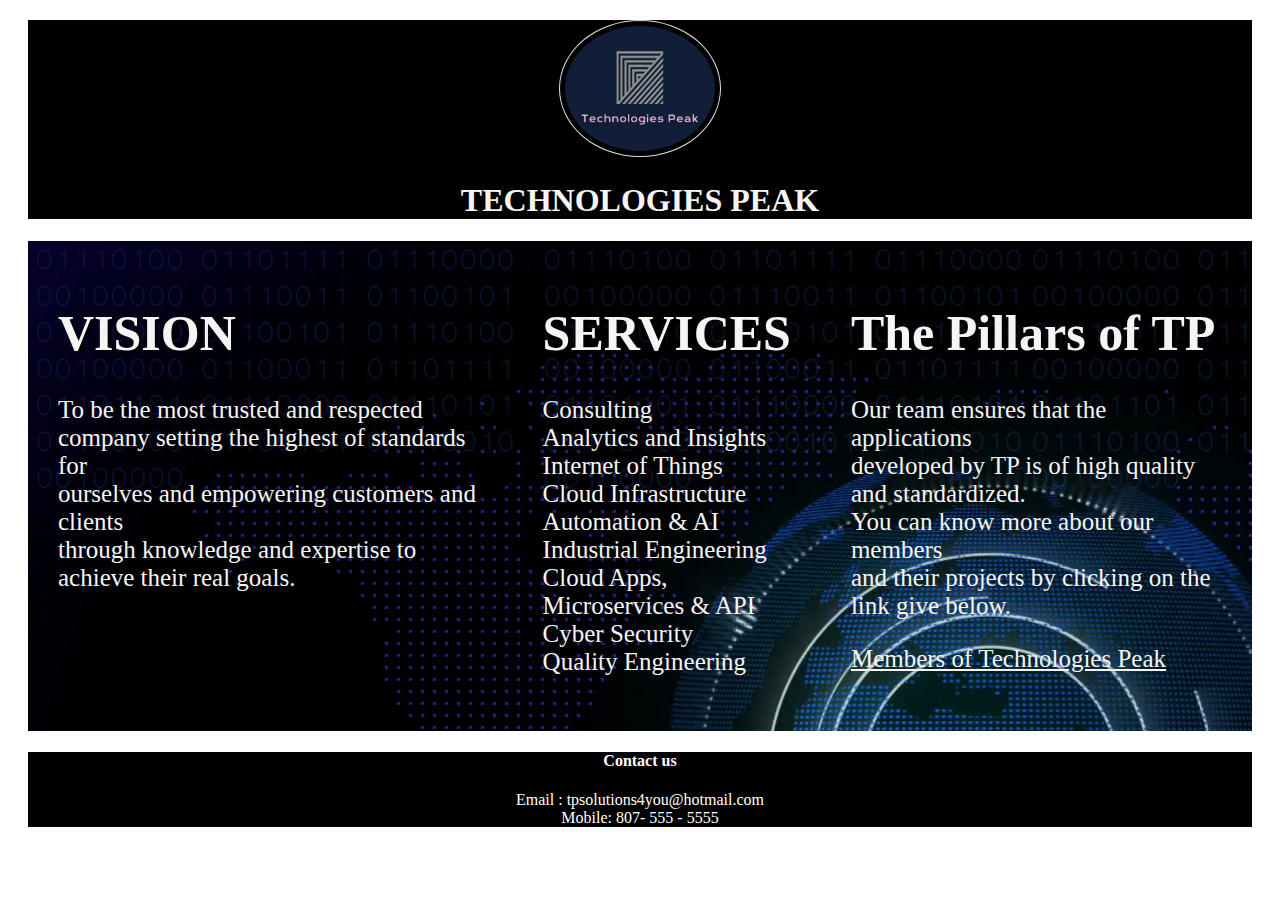
<file: index/index.html>
<!DOCTYPE html>
<html lang="en">
    <head>
        <title>Home Page</title>
        <link href="../styles/index.css" rel="stylesheet" type="text/css">
    </head>
    <body>
    
        <header>
        <img src="../images/logo.jpg" alt="Logo " title="technologies Peak" width="125" height="125">
        <h1><b>TECHNOLOGIES PEAK</b></h1>      
       </header>
        
       <div class="flex-container">              
        <div class="vision">
            <h1>VISION</h1>
            <p>To be the most trusted and respected<br>
             company setting the highest of standards for<br>
              ourselves and empowering customers and clients<br>
              through knowledge and expertise to achieve their real goals.</p>
        </div>
        <div class="services">
            <h1>SERVICES</h1>
            <p>Consulting <br>
            Analytics and Insights <br>
            Internet of Things <br>
            Cloud Infrastructure <br>
            Automation & AI <br>
            Industrial Engineering <br>
            Cloud Apps, Microservices & API <br>
            Cyber Security <br>
            Quality Engineering</p>
        </div>
        <div class="members">
            <h1>The Pillars of TP</h1>
            <P>
            Our team ensures that the applications<br>developed by TP is of high quality and standardized.<br>
            You can know more about our members<br> and their projects by clicking on the link give below.
            </P> 
            <a href="members.html"> Members of Technologies Peak</a> 
        </div>
    </div>    
    <footer>                     
        <h4>Contact us</h4>
        <p>Email : tpsolutions4you@hotmail.com<br>
        Mobile: 807- 555 - 5555 </p>
    </footer>
</body>
</html>
</file>
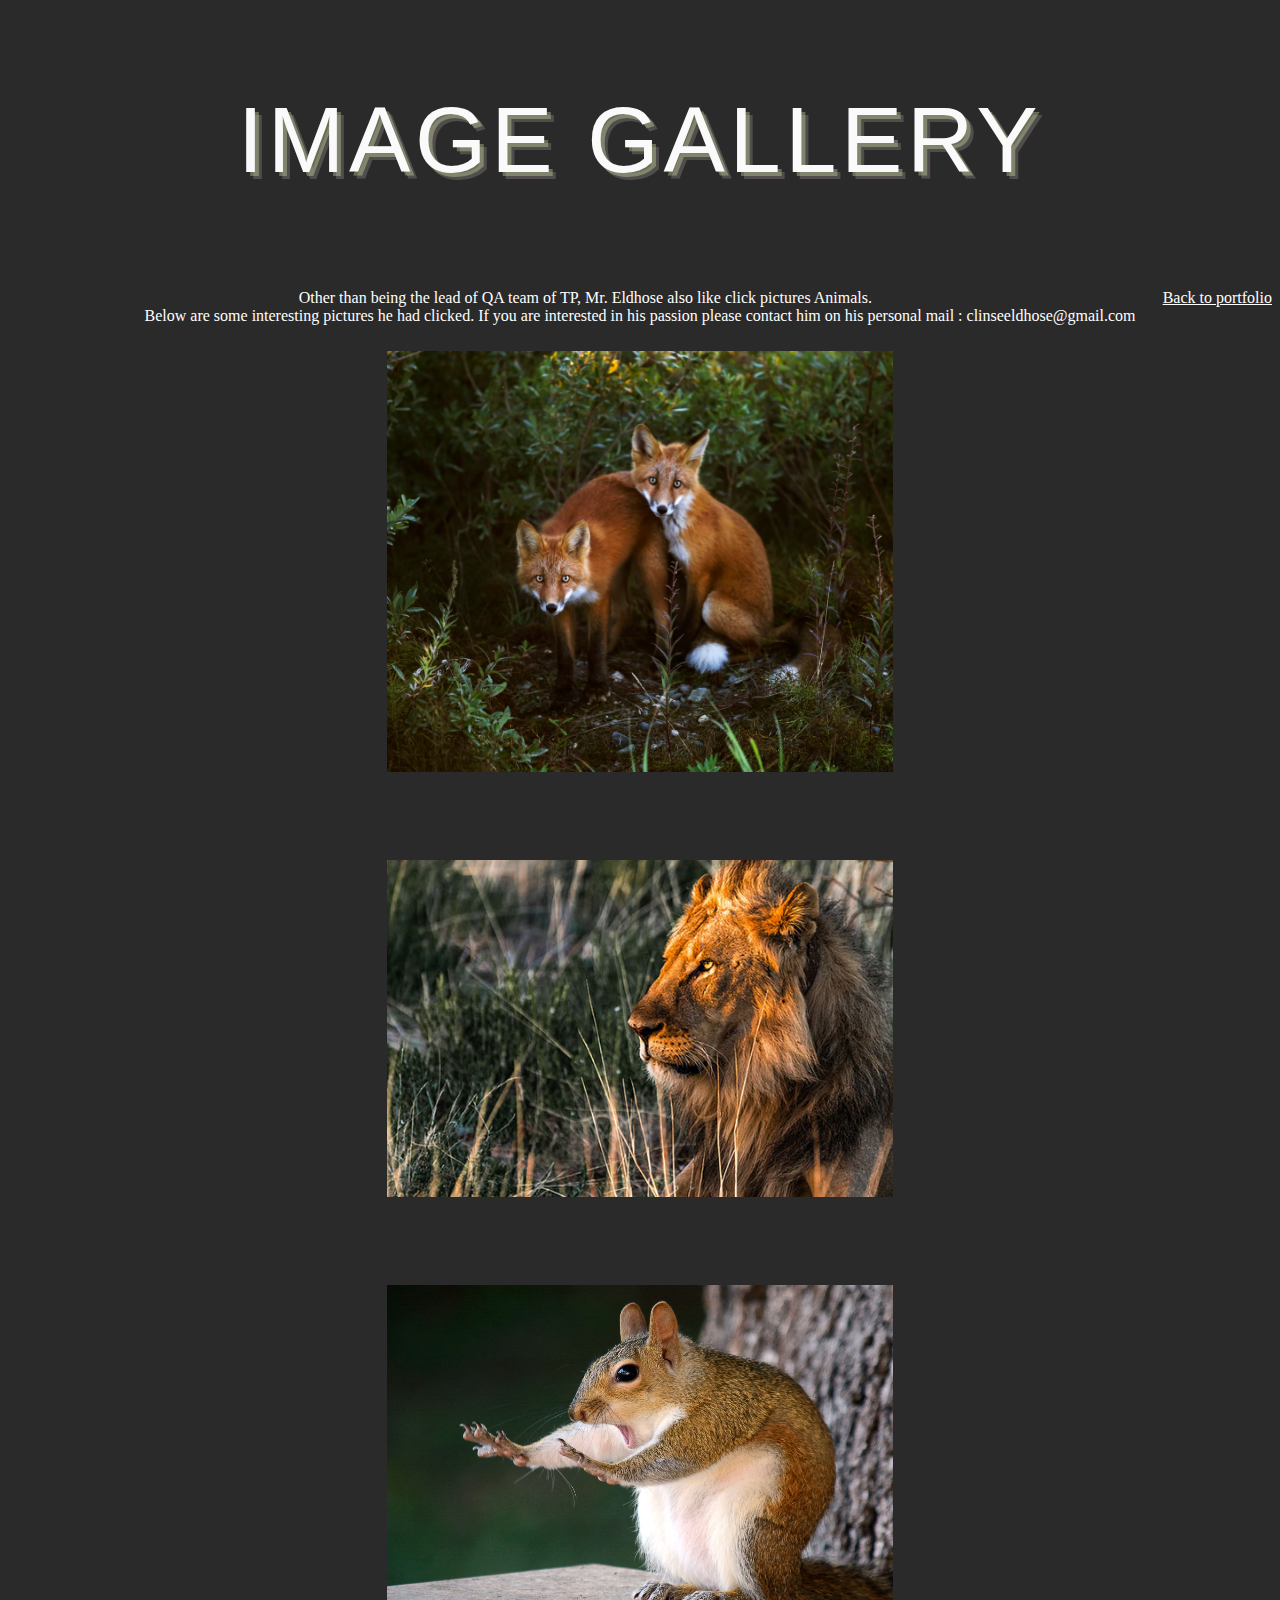
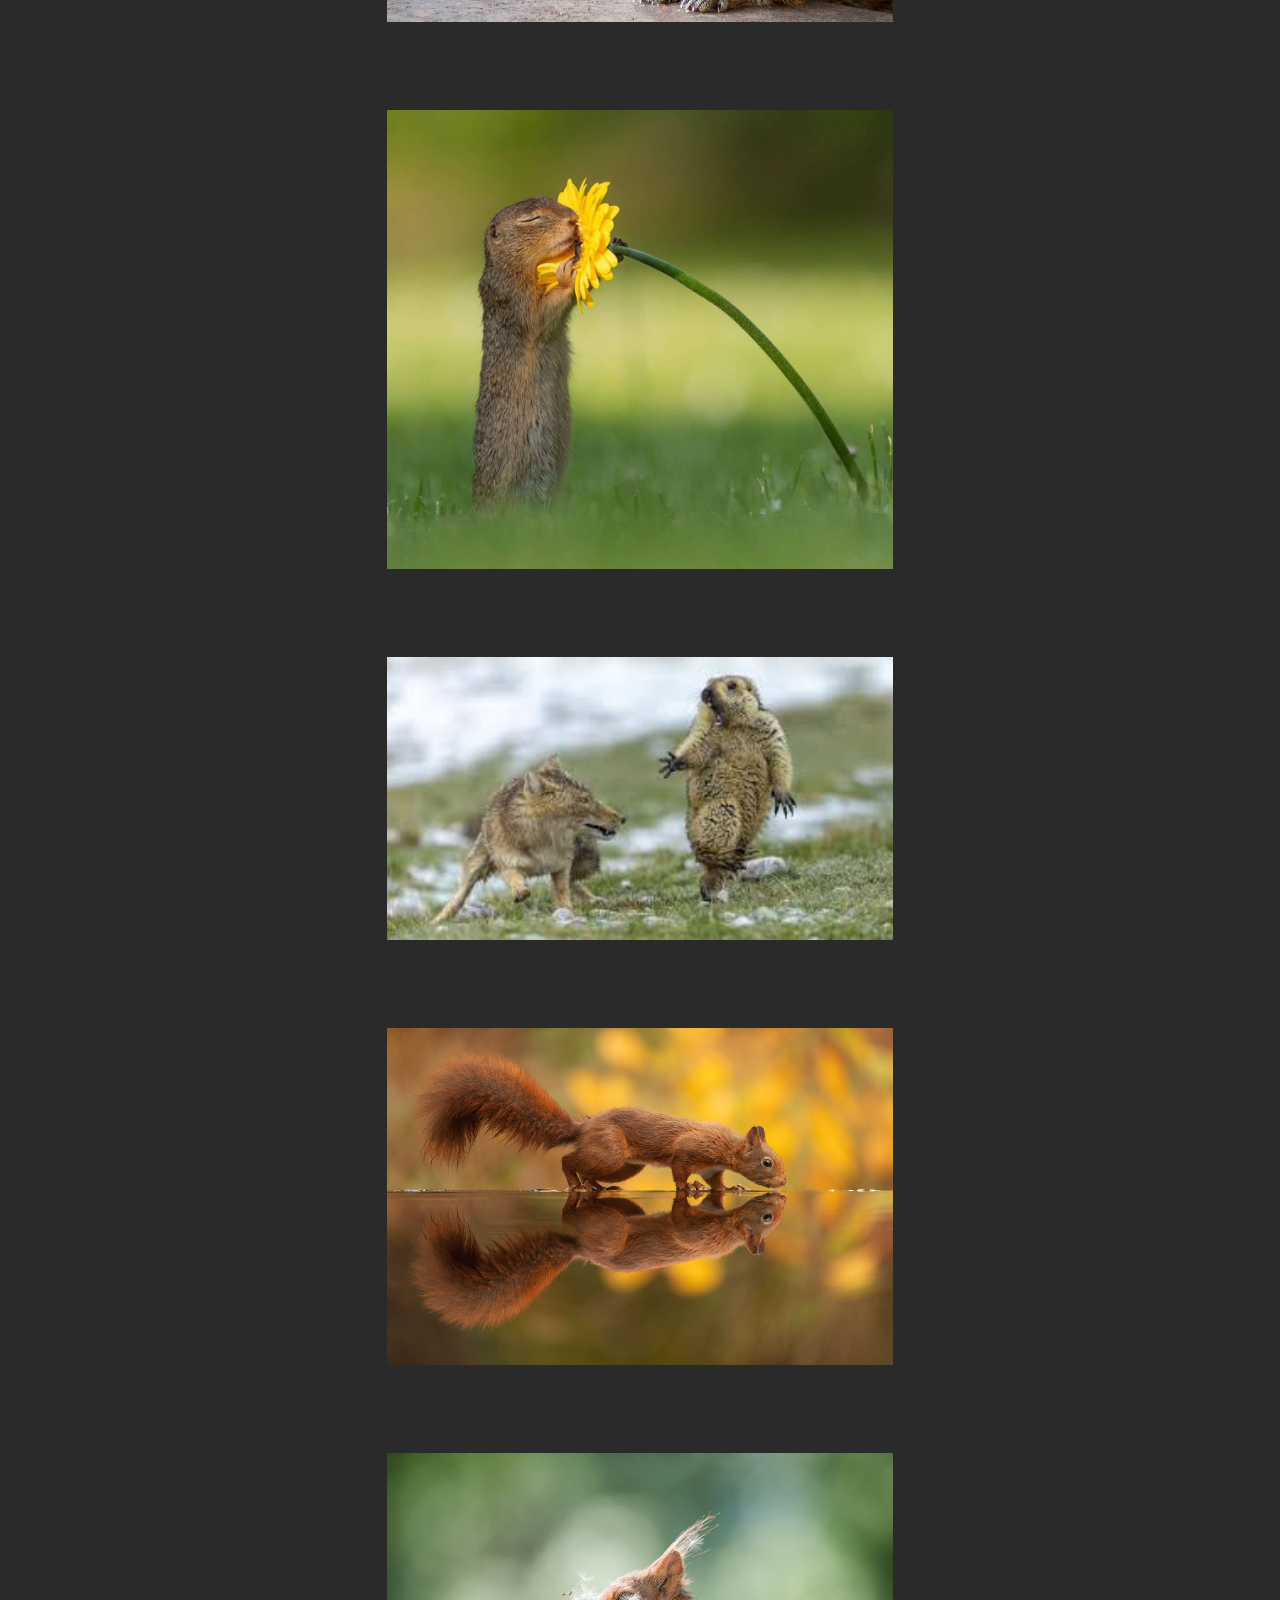
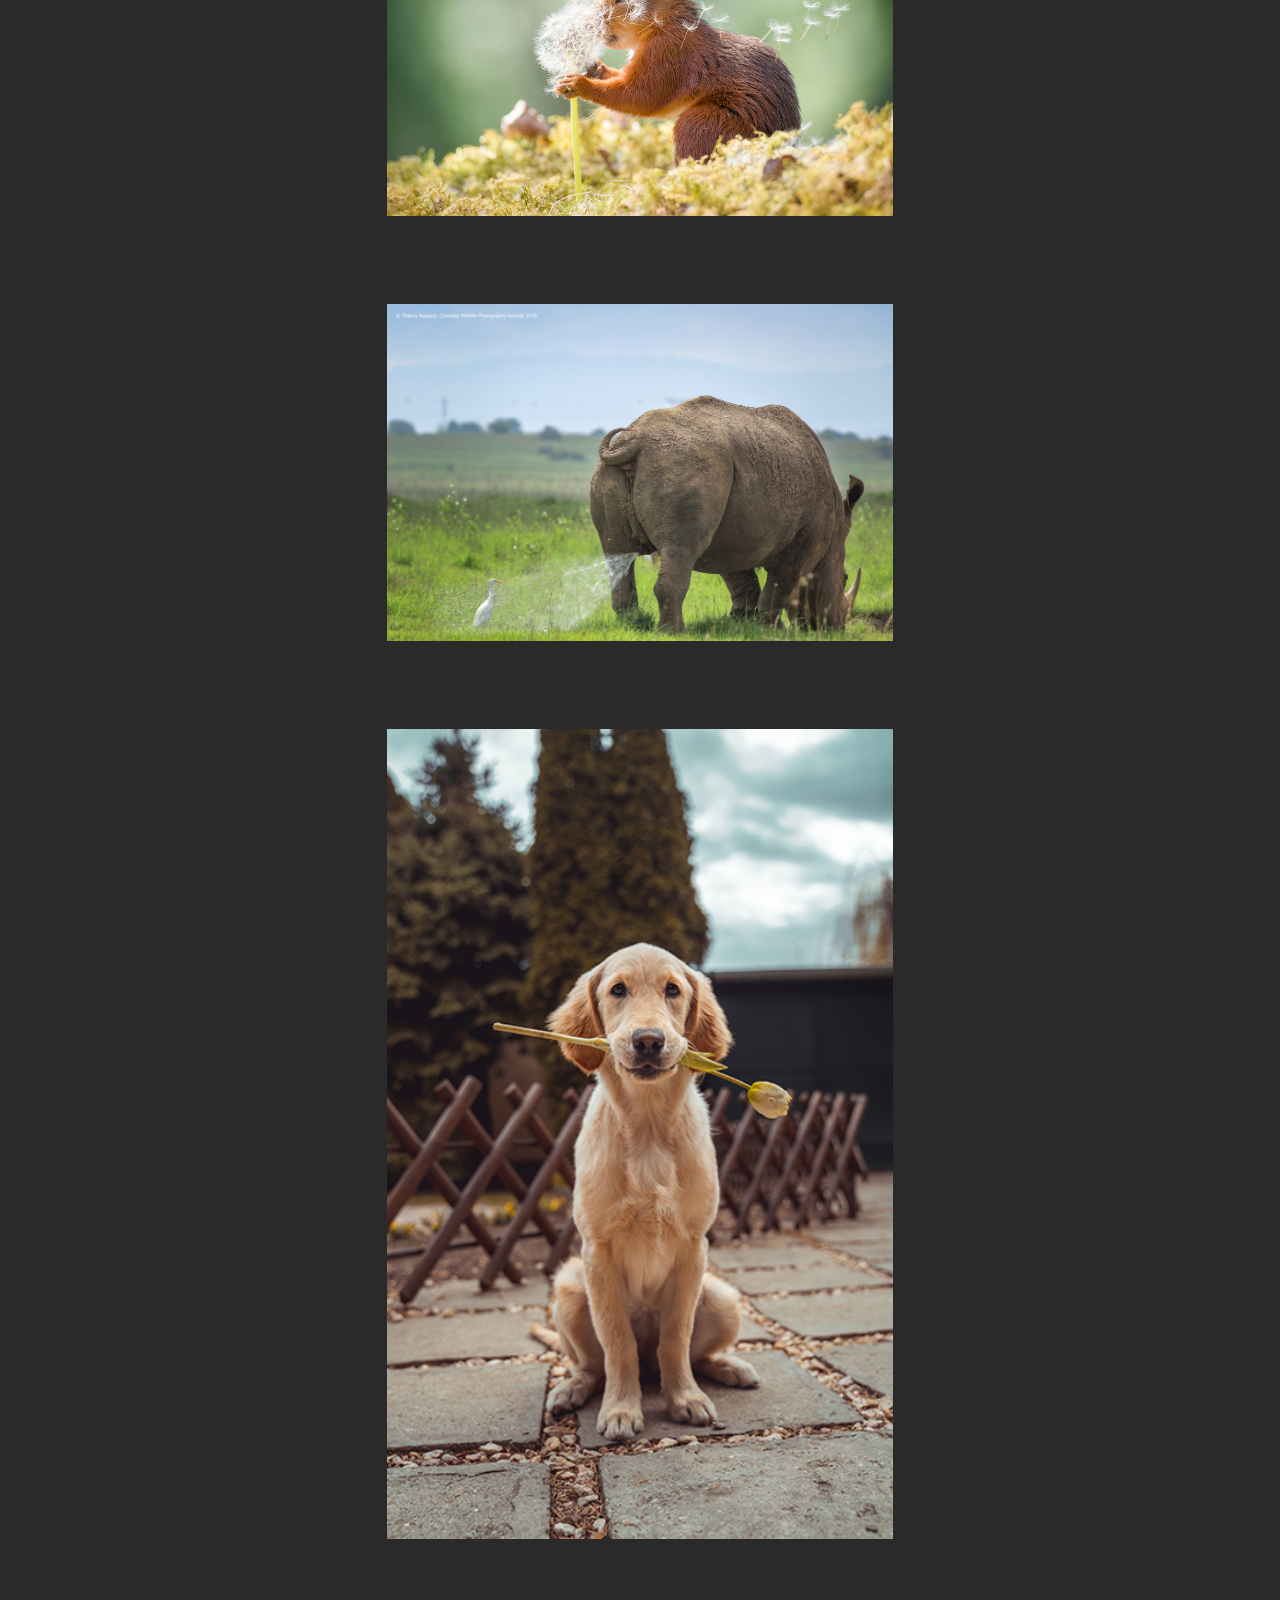
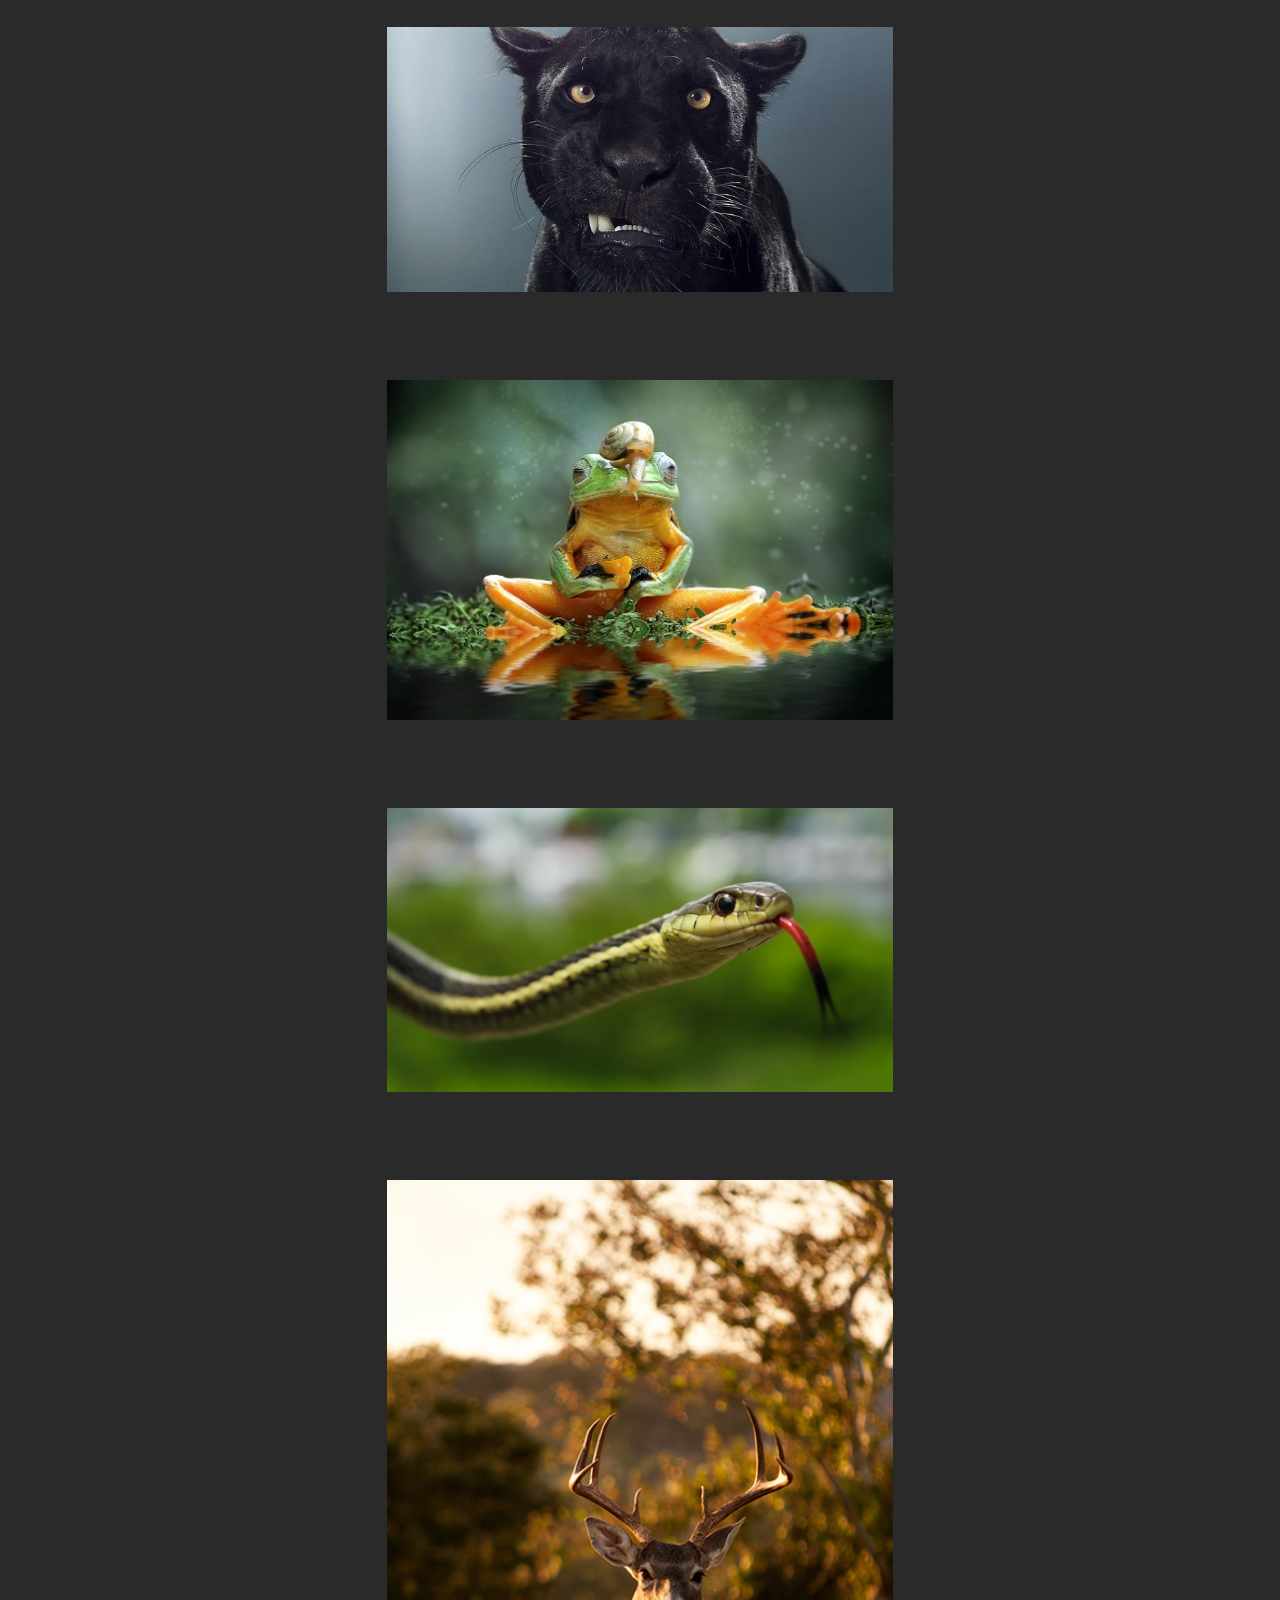
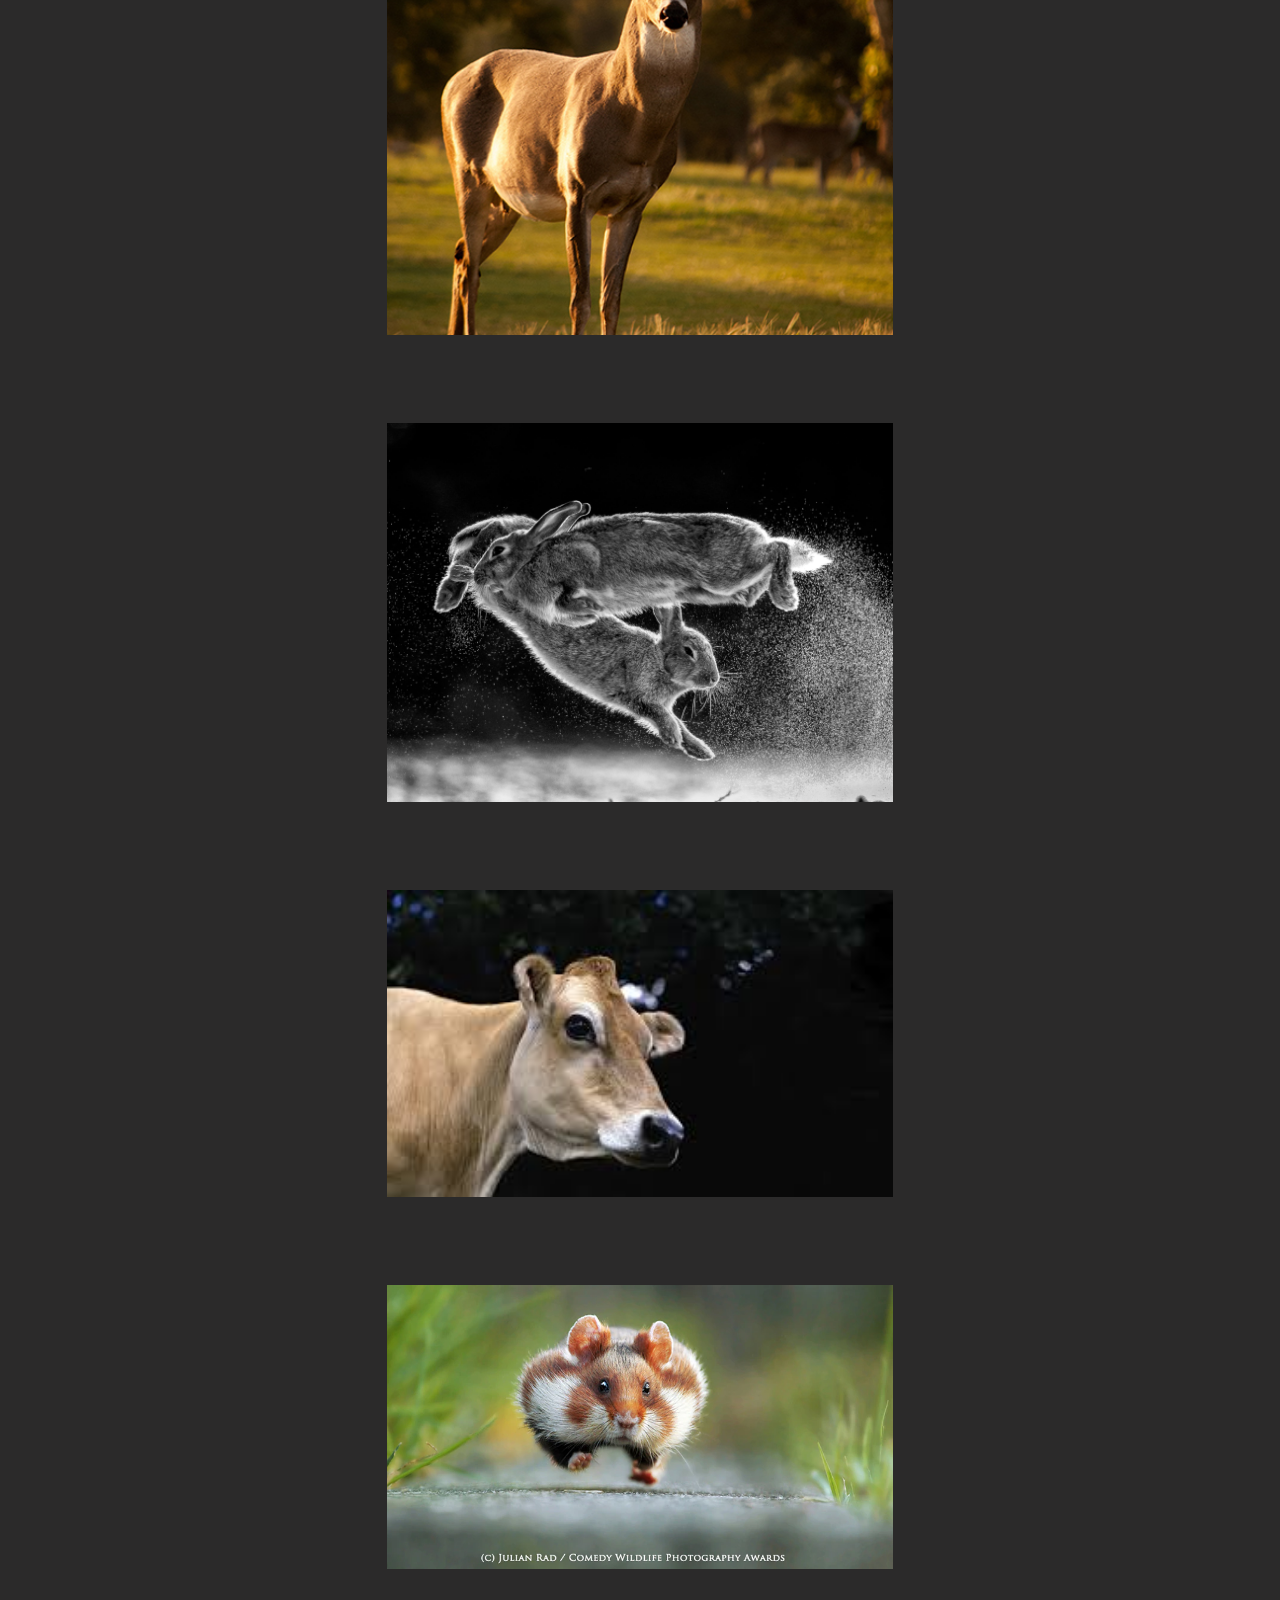
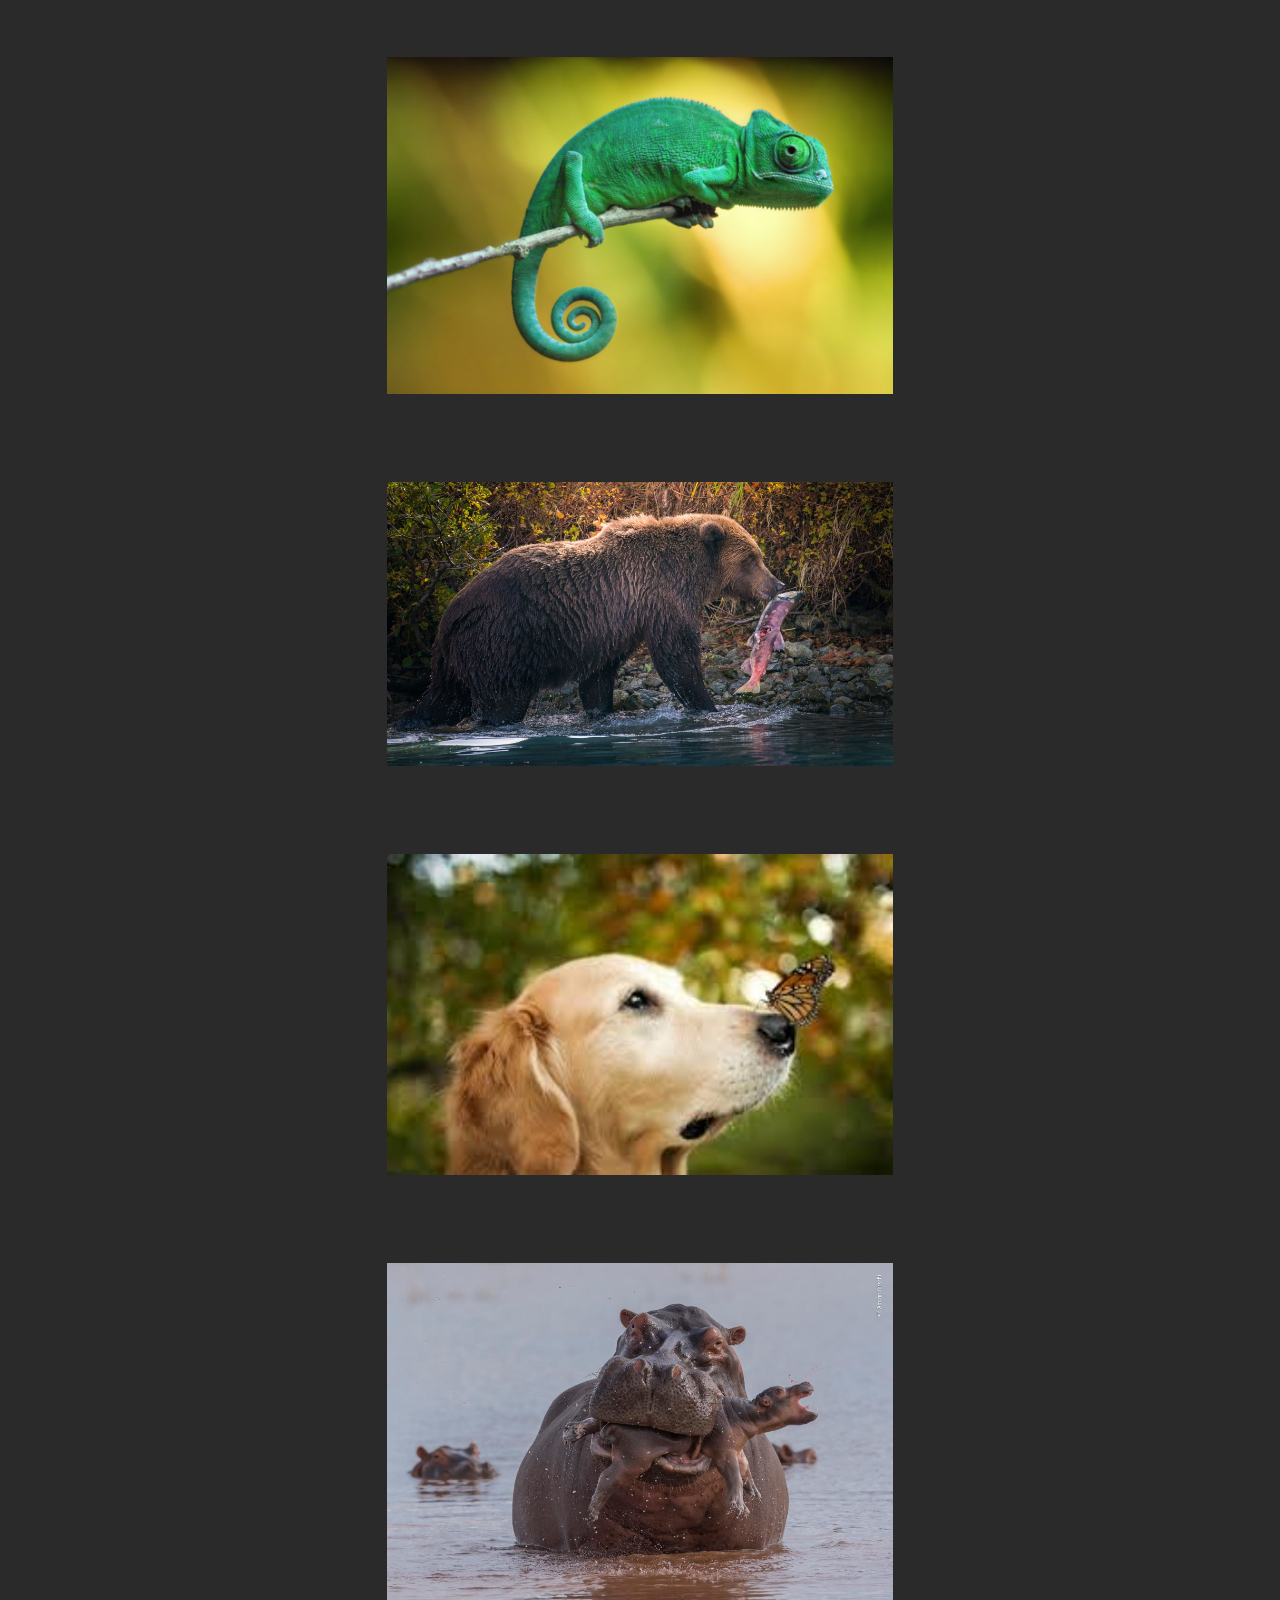
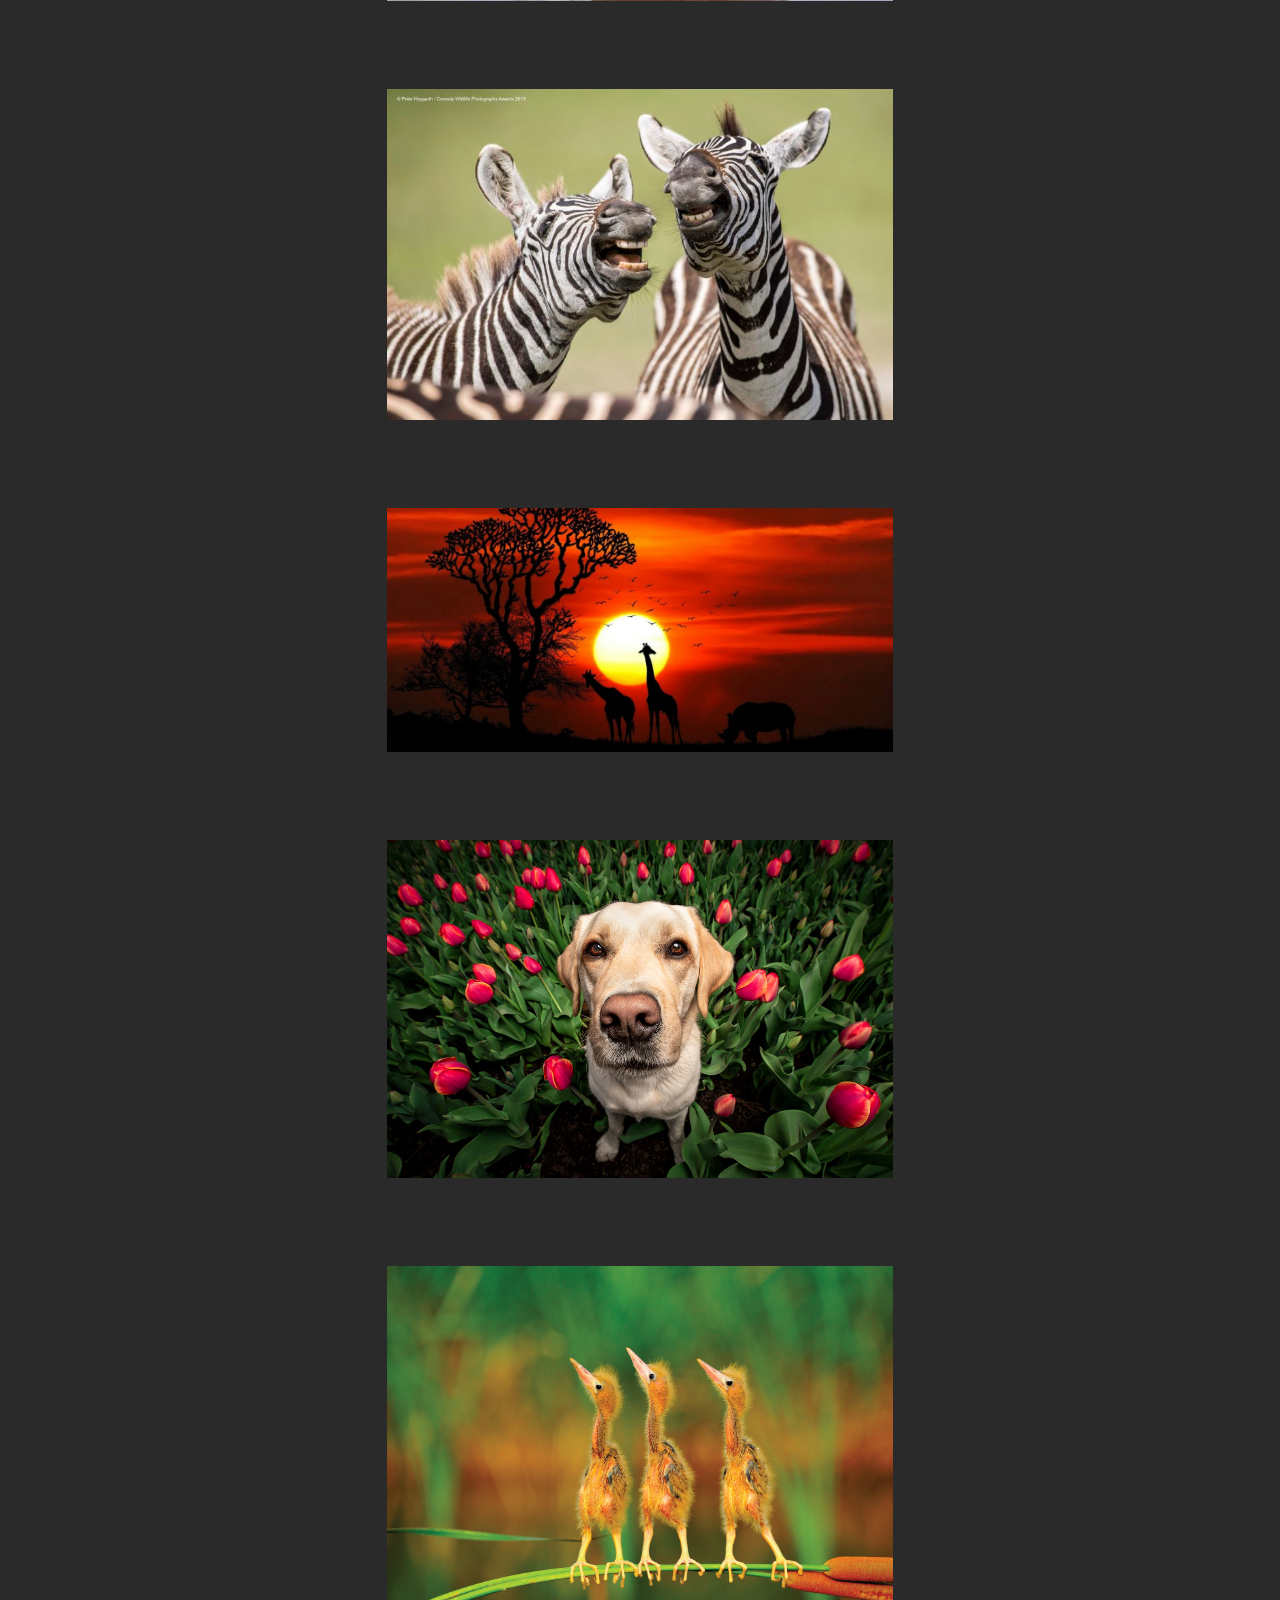
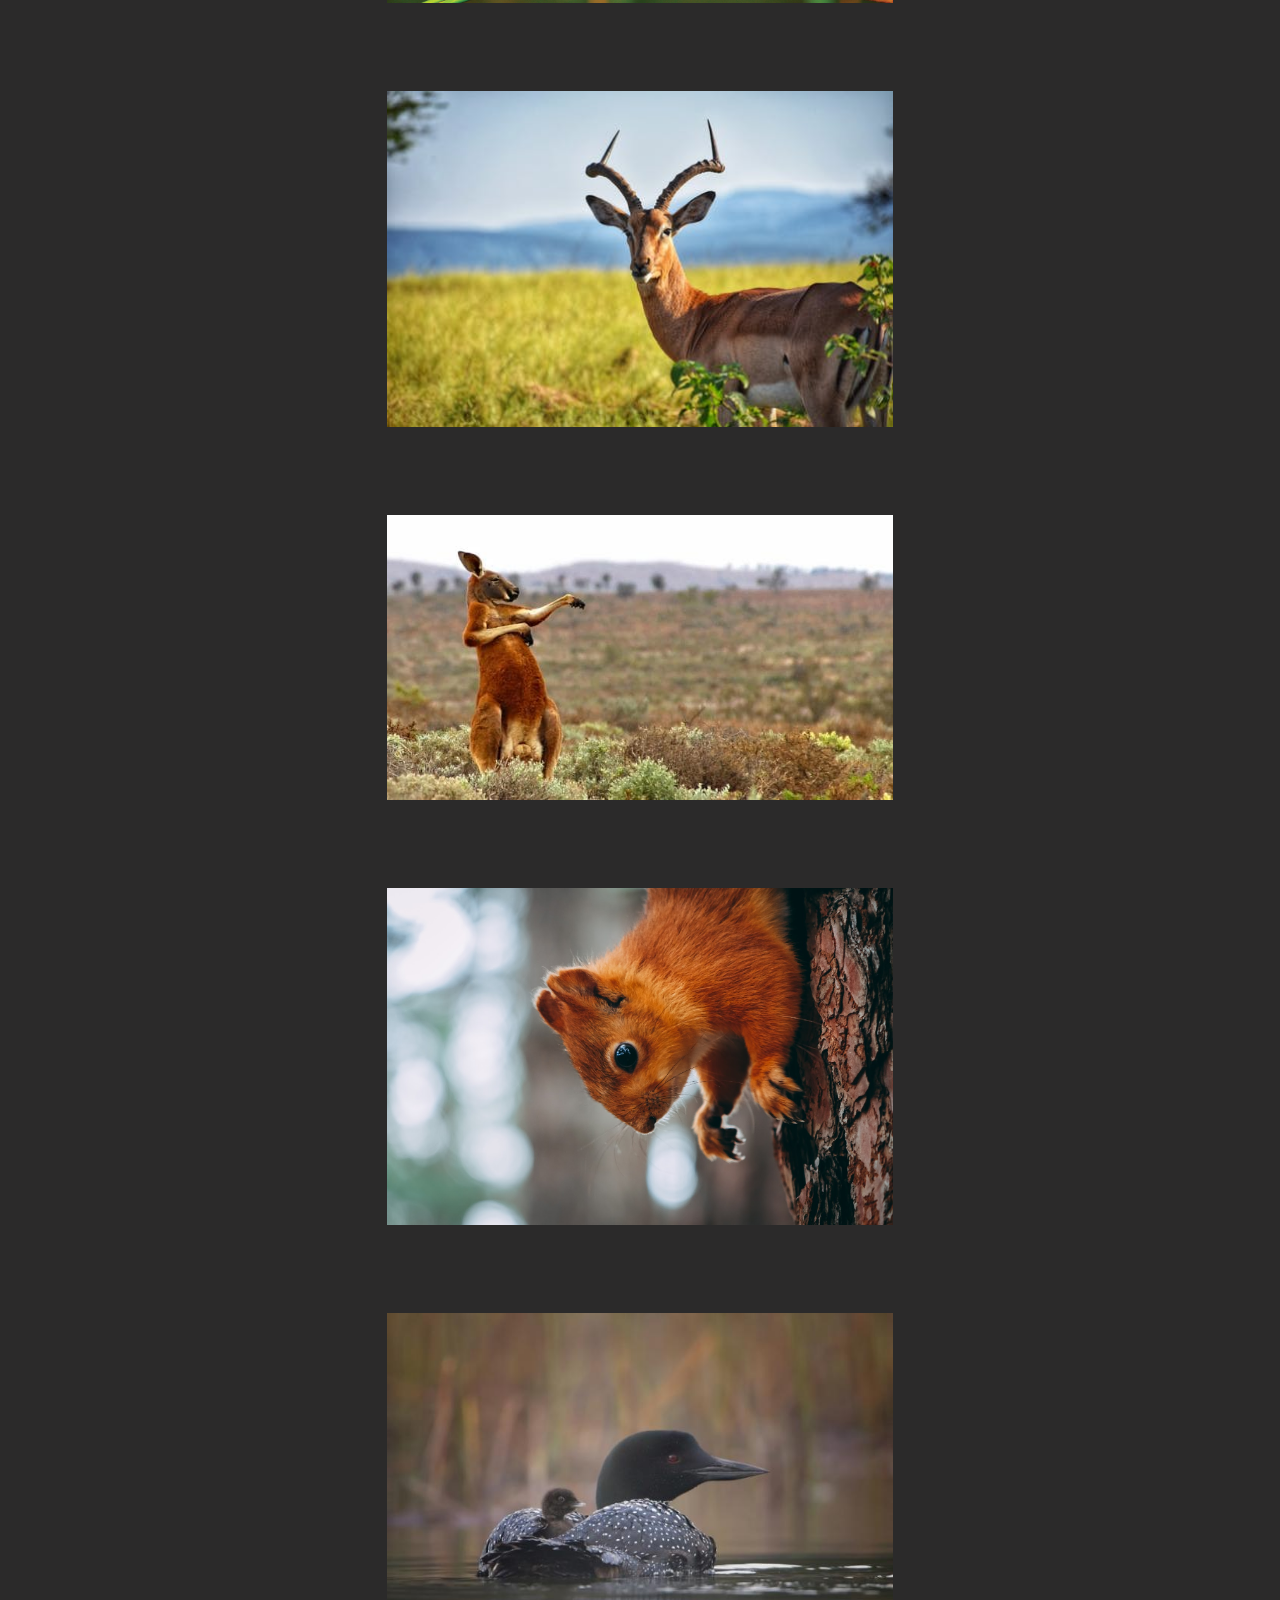
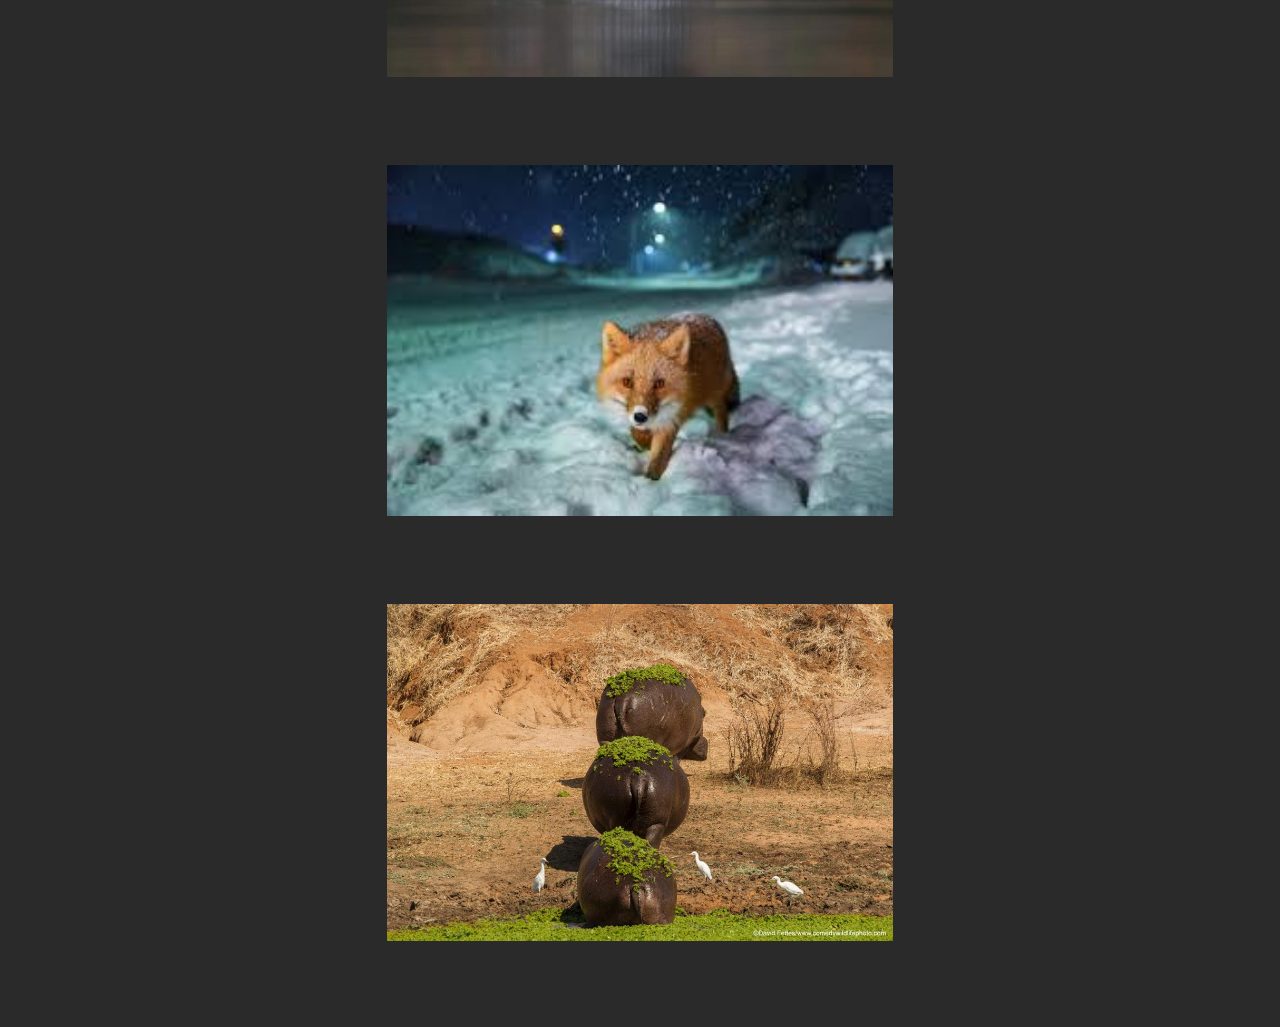
<file: hobbies/eldhose_hobbies.html>
<!DOCTYPE html>
<html>
  <head>
    <title>Eldhose Image Gallery</title>
    <link rel="stylesheet" type="text/css" href="../styles/hobbies.css" />
    <script type="text/javascript" src="../scripts/eldhose_script.js"></script>
    <script src="https://ajax.googleapis.com/ajax/libs/jquery/3.4.0/jquery.min.js"></script>
  </head>
  <body>
    <div class="label">Image Gallery</div>
  <div class ="content">
    <a style="color: white; float: right;" href="../portfolio/eldhose_portfolio.html">Back to portfolio</a>
    <p>
      Other than being the lead of QA team of TP, Mr. Eldhose also like click pictures Animals.<br>
      Below are some interesting pictures he had clicked. If you are interested in his passion please contact him on his personal mail : clinseeldhose@gmail.com
    </p>
  </div>
    <div class="images" id="images"></div>
  </body>
</html>
</file>
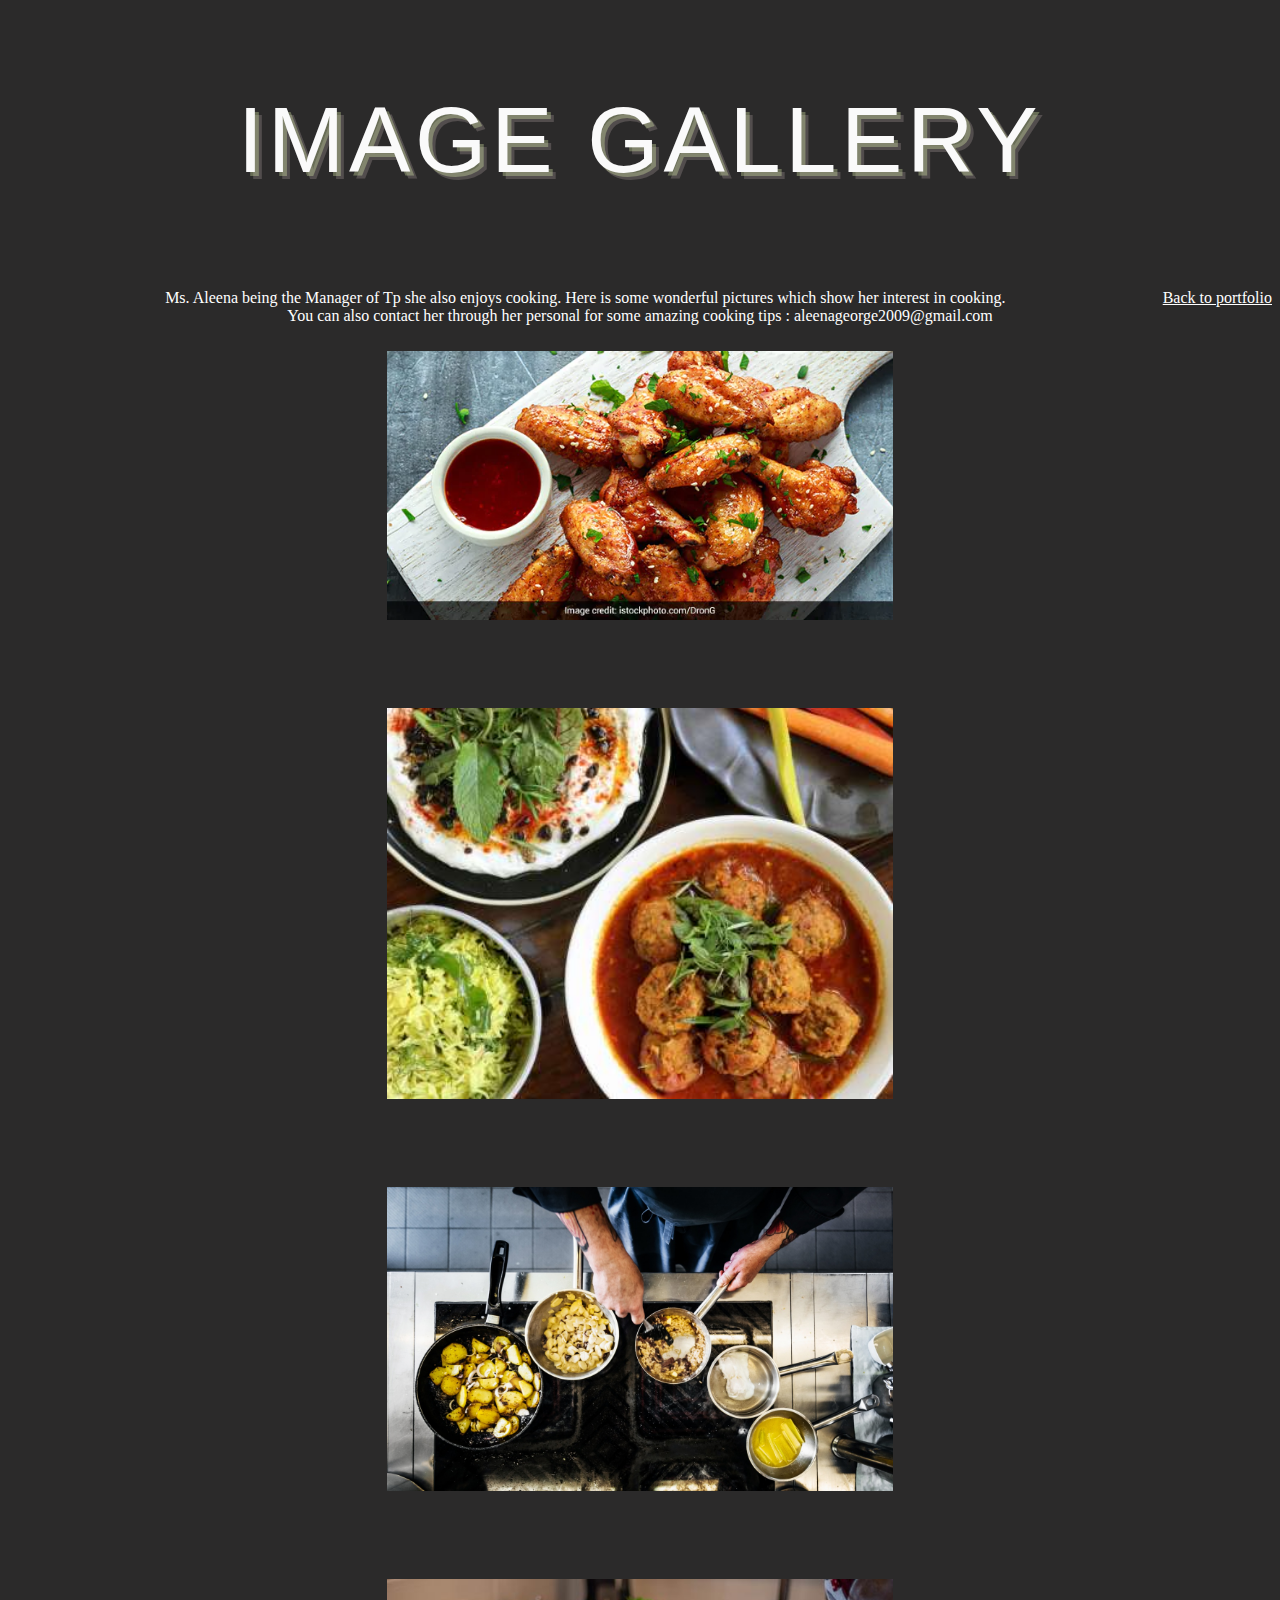
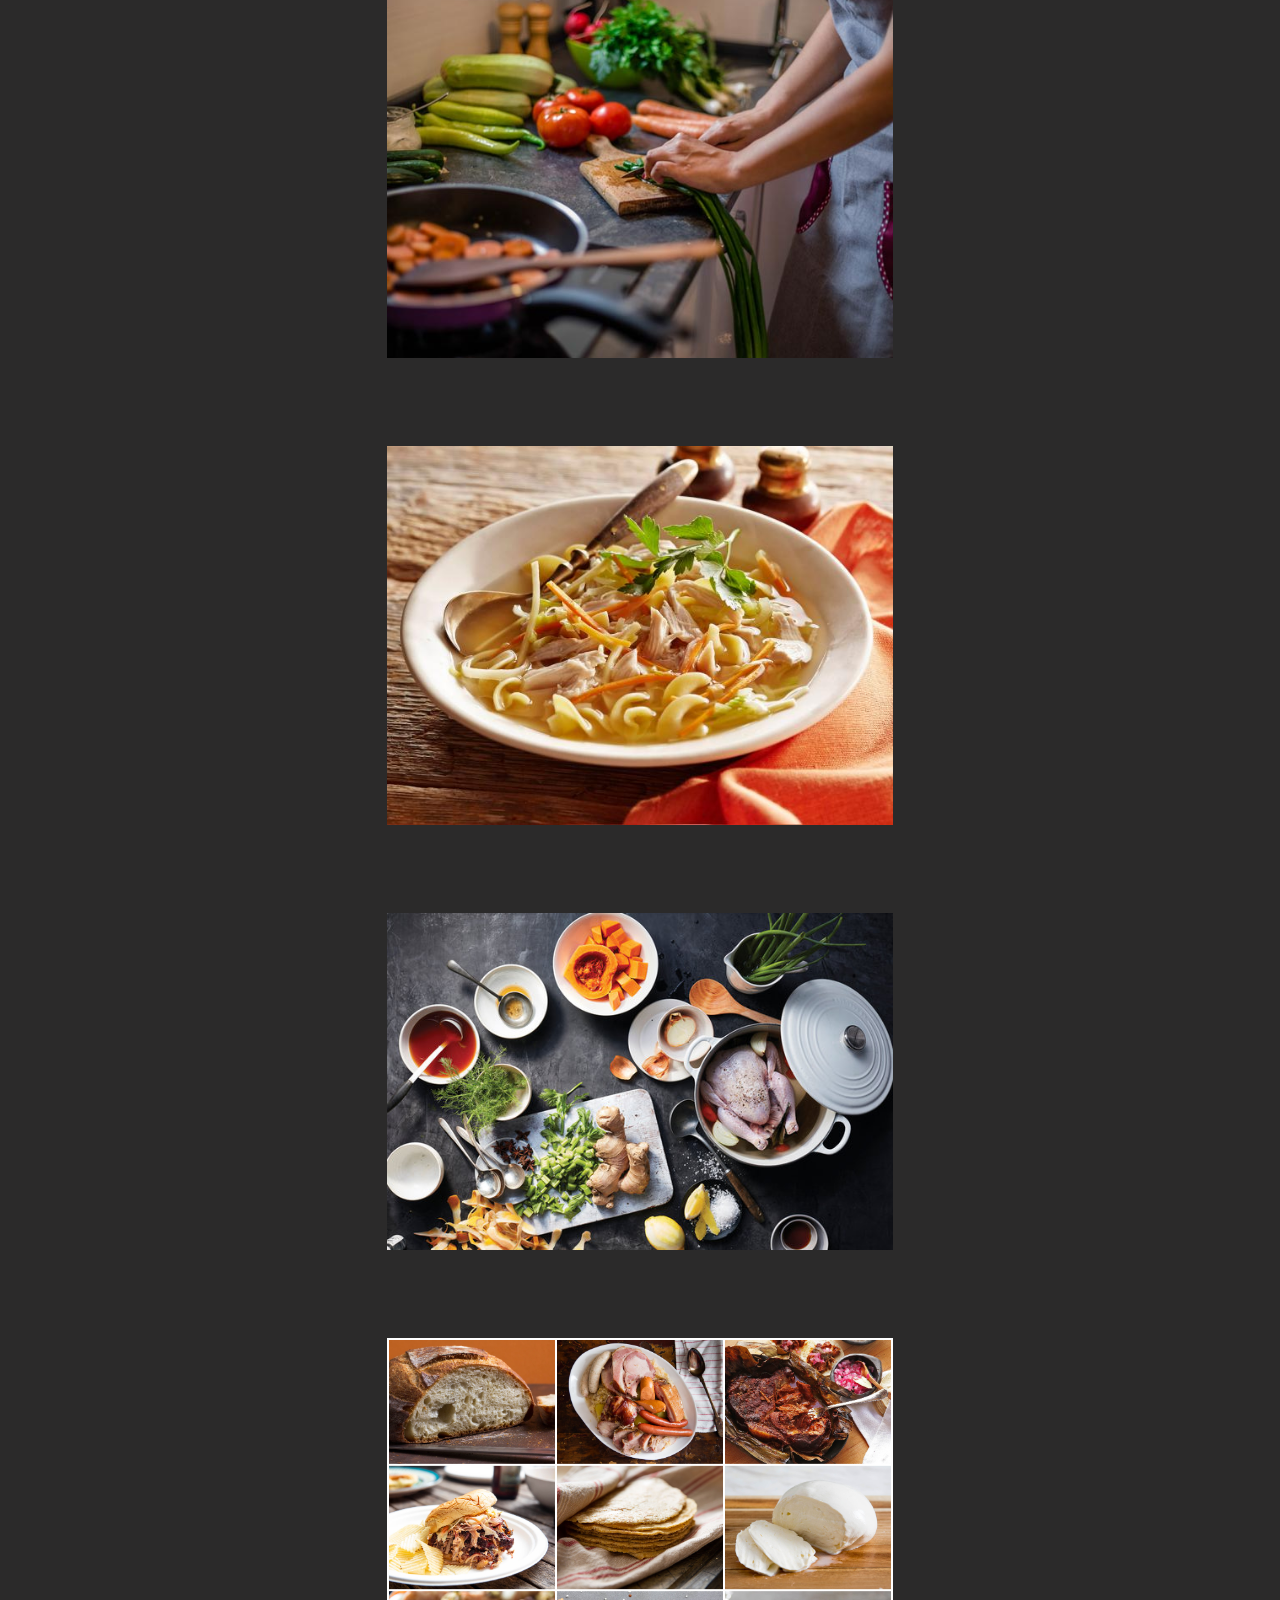
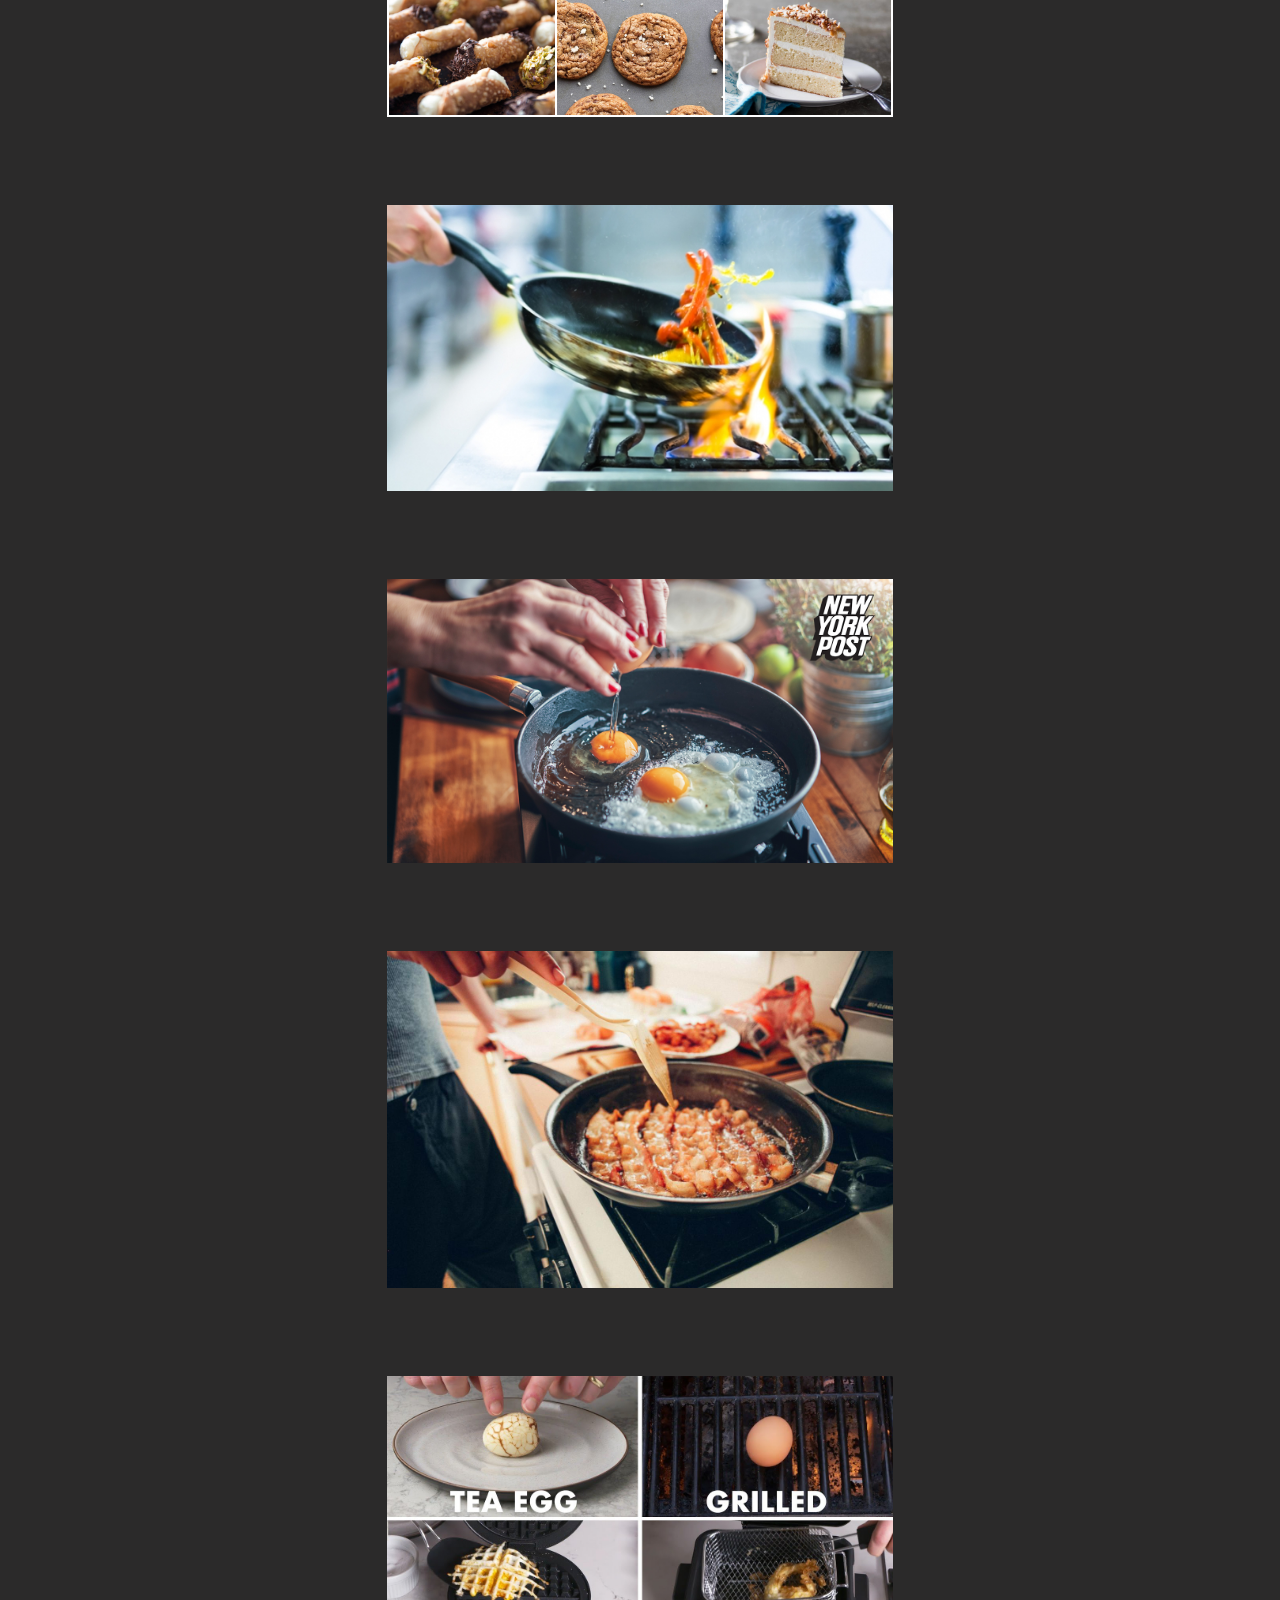
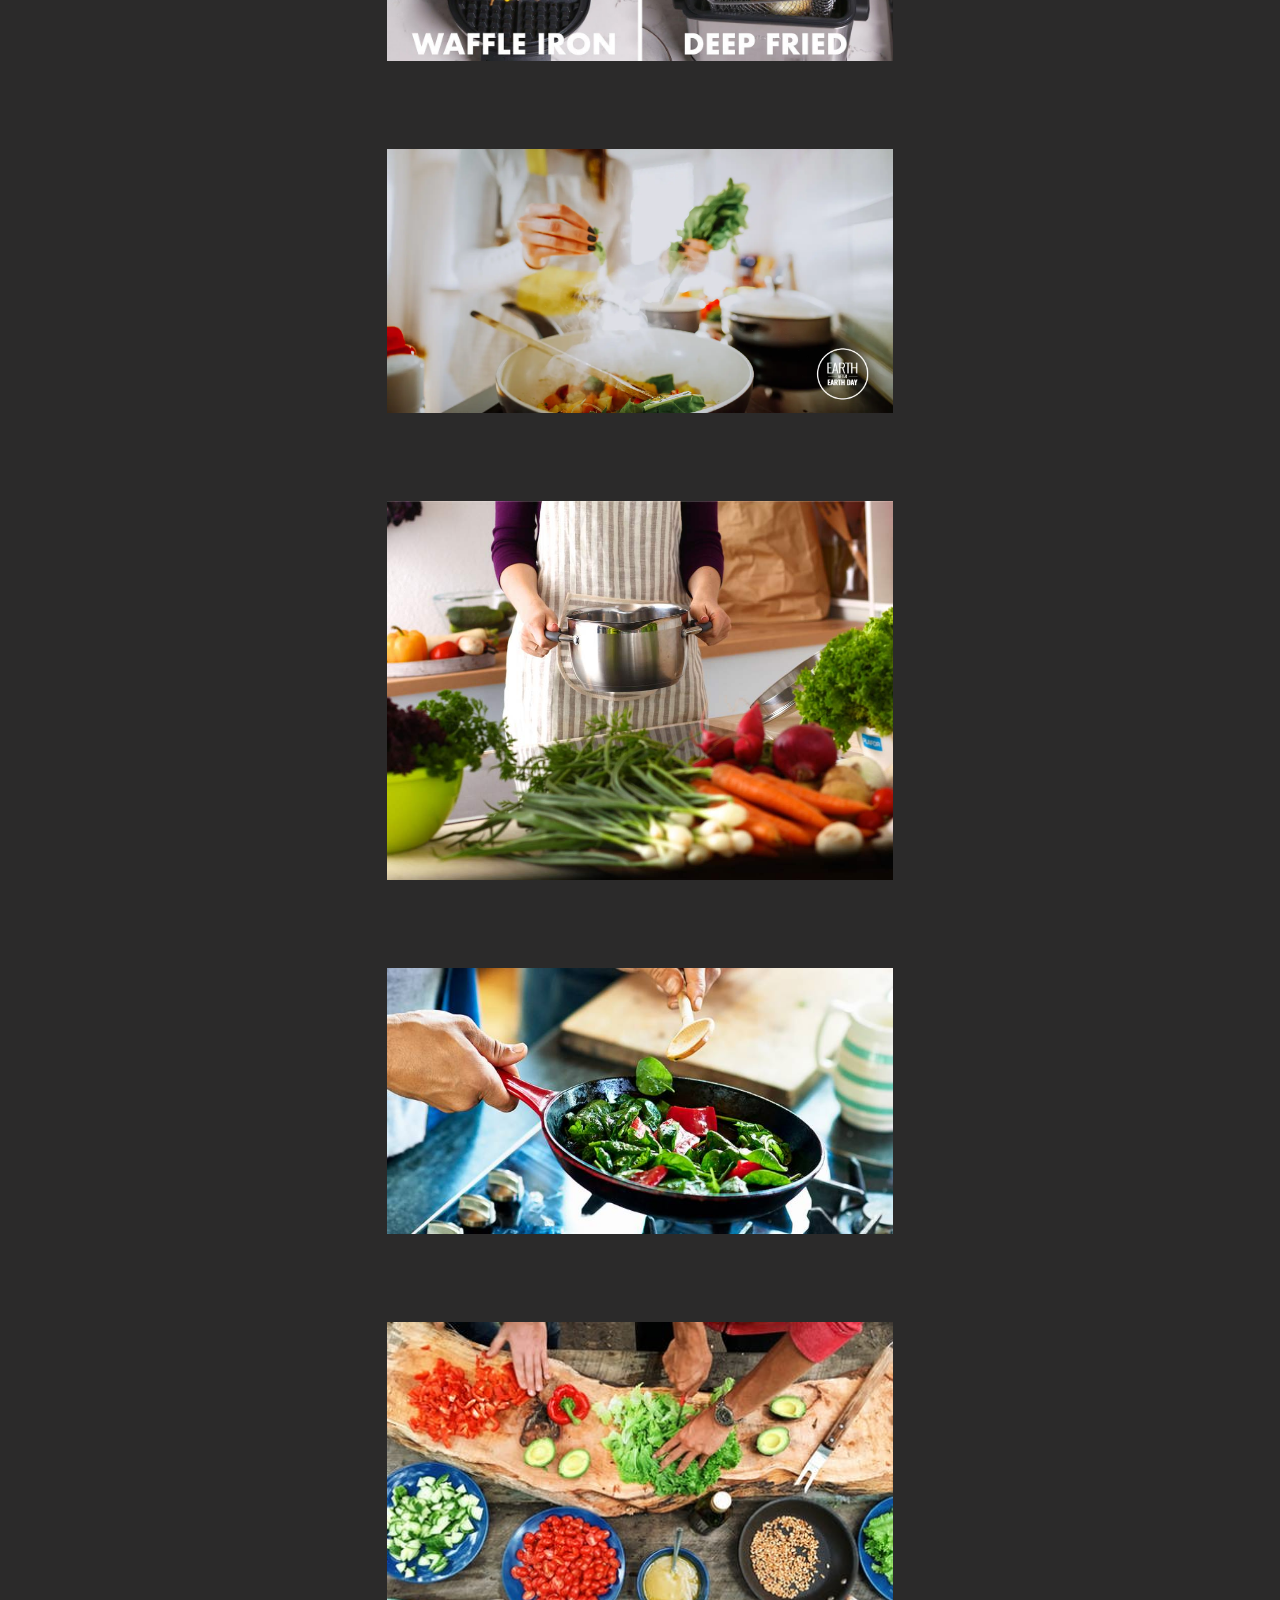
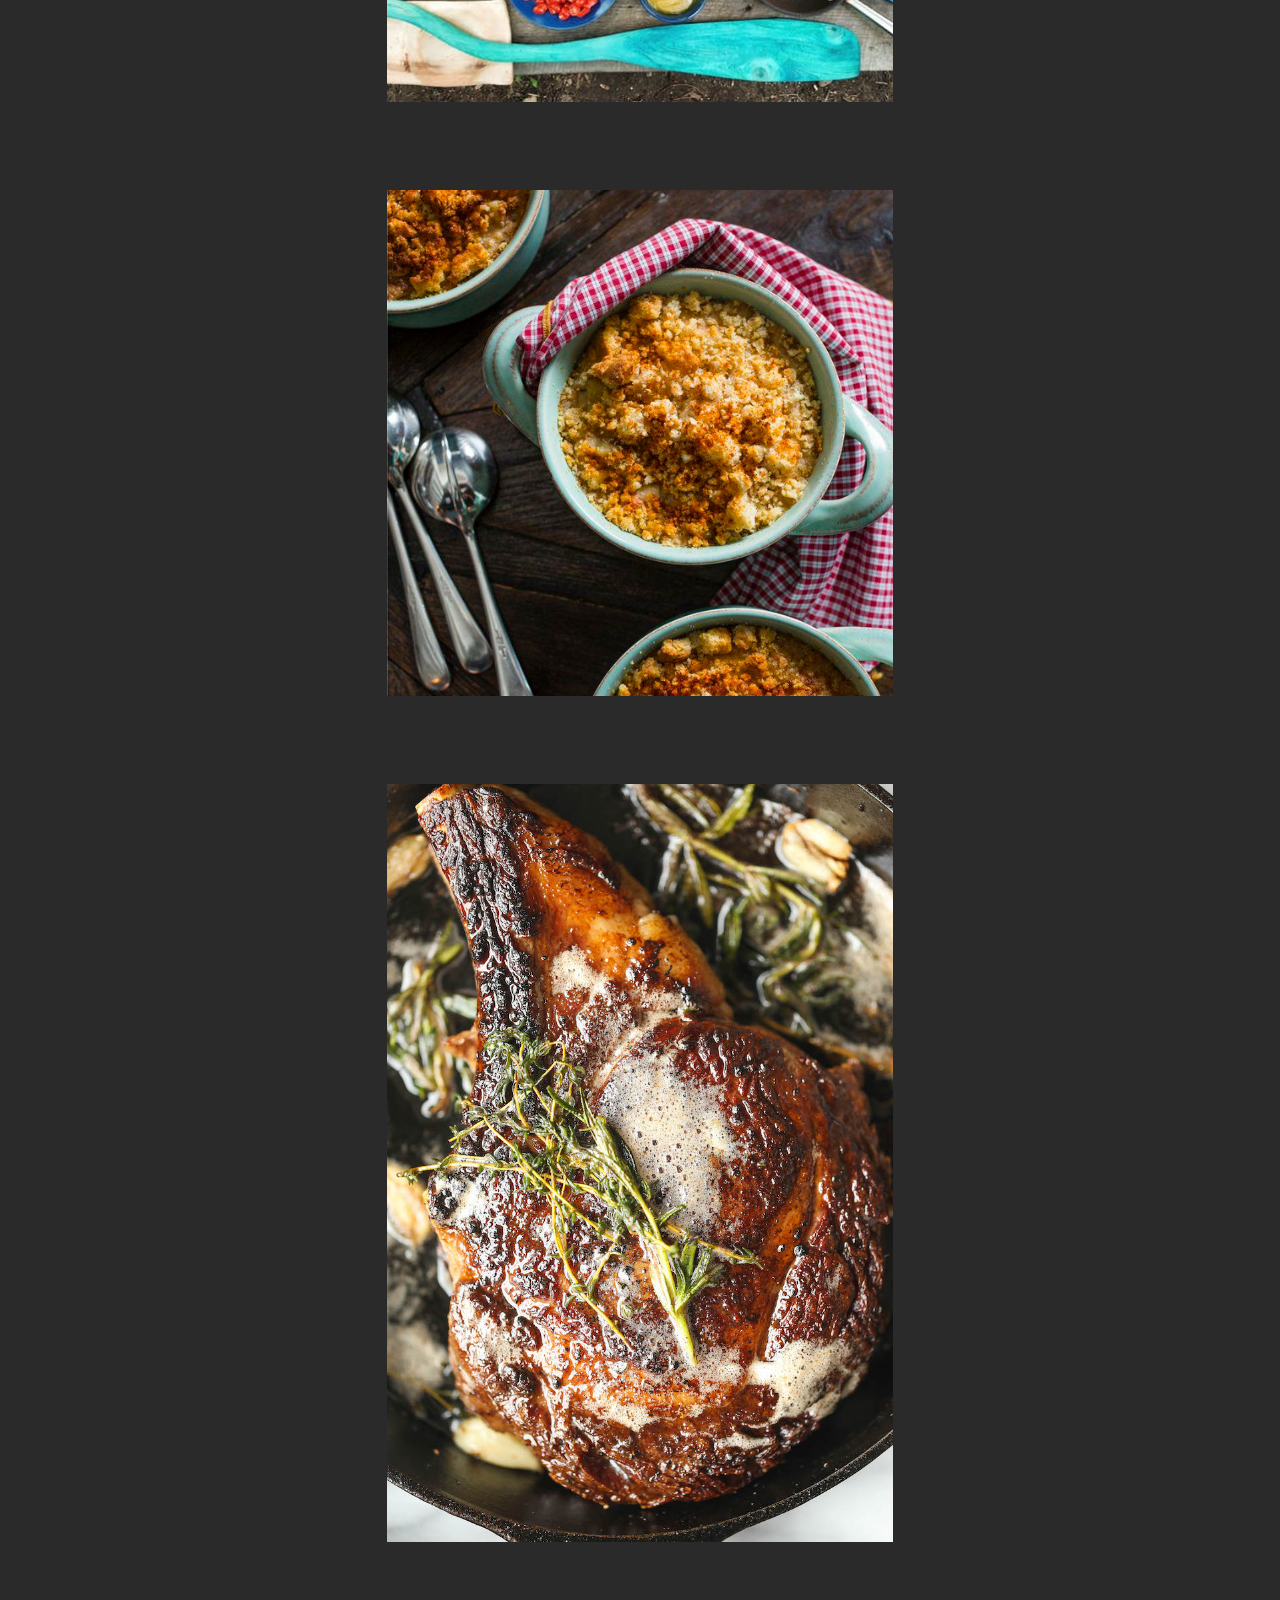
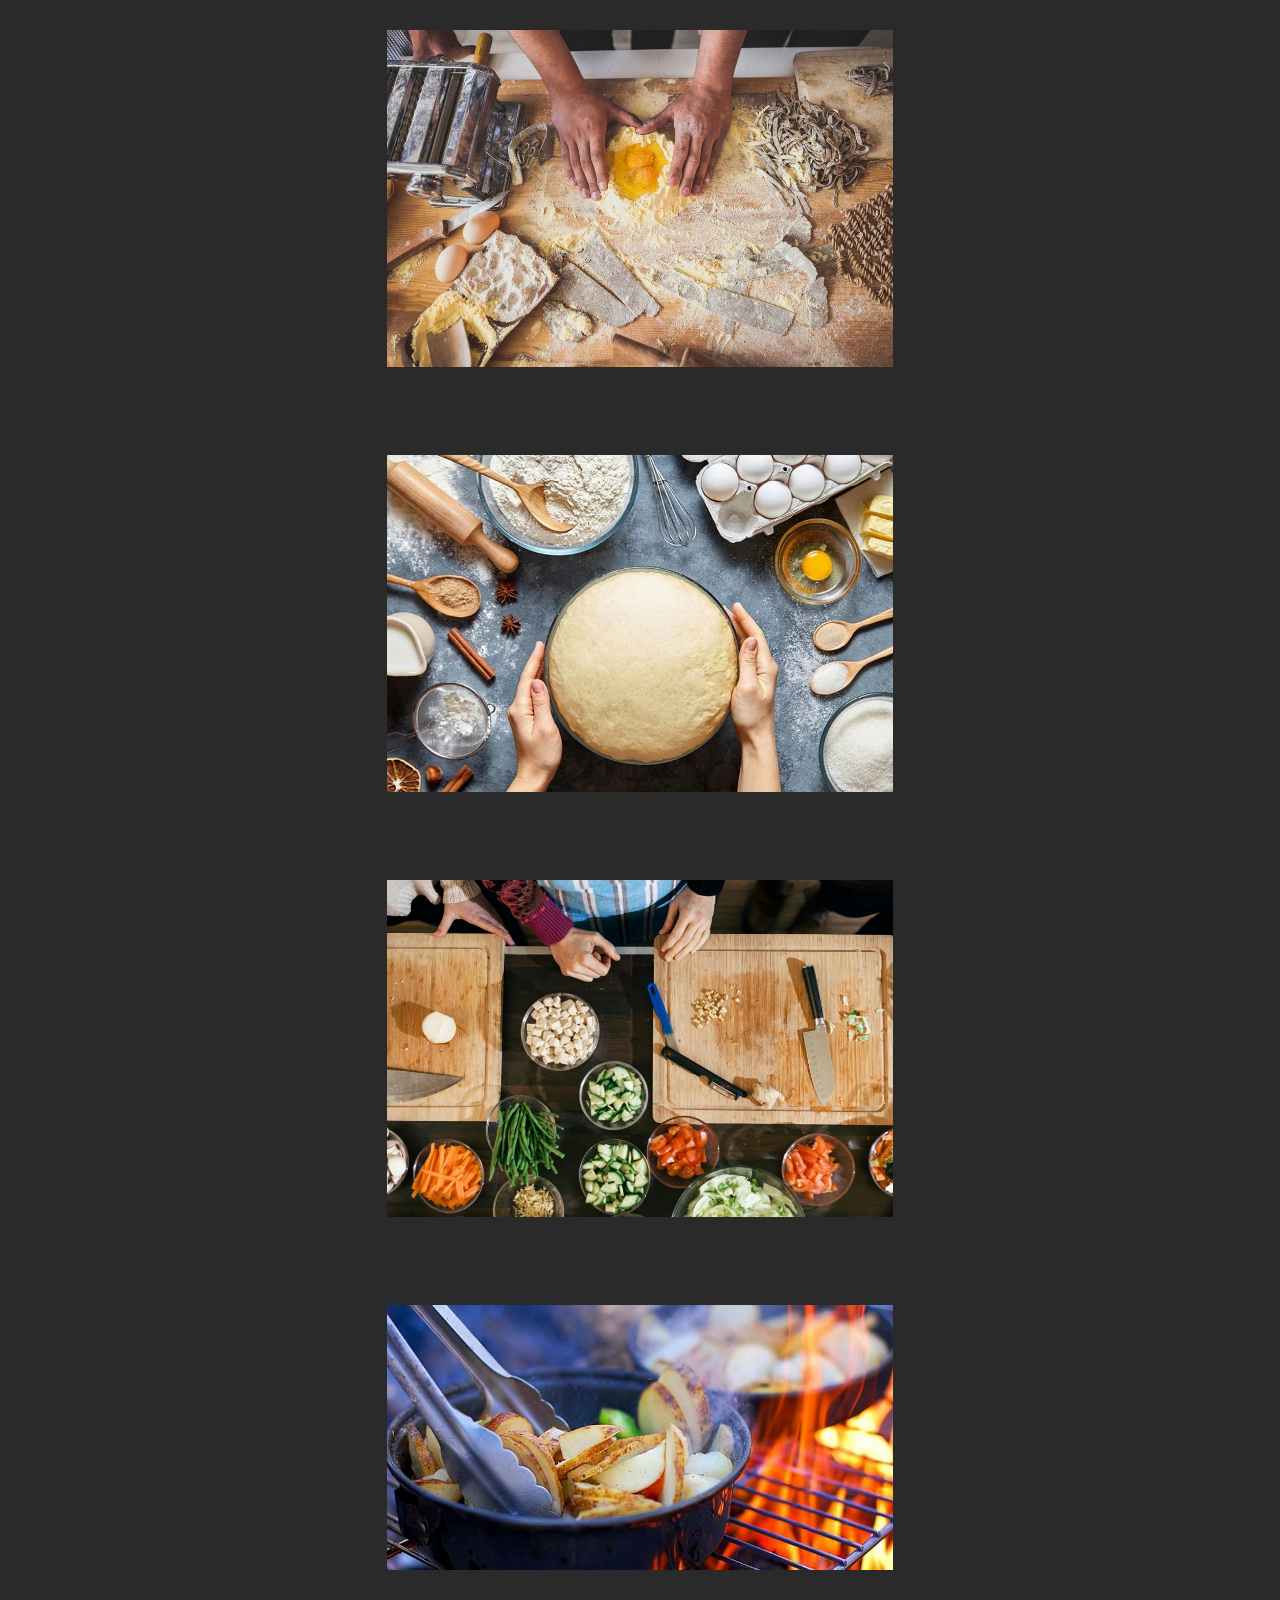
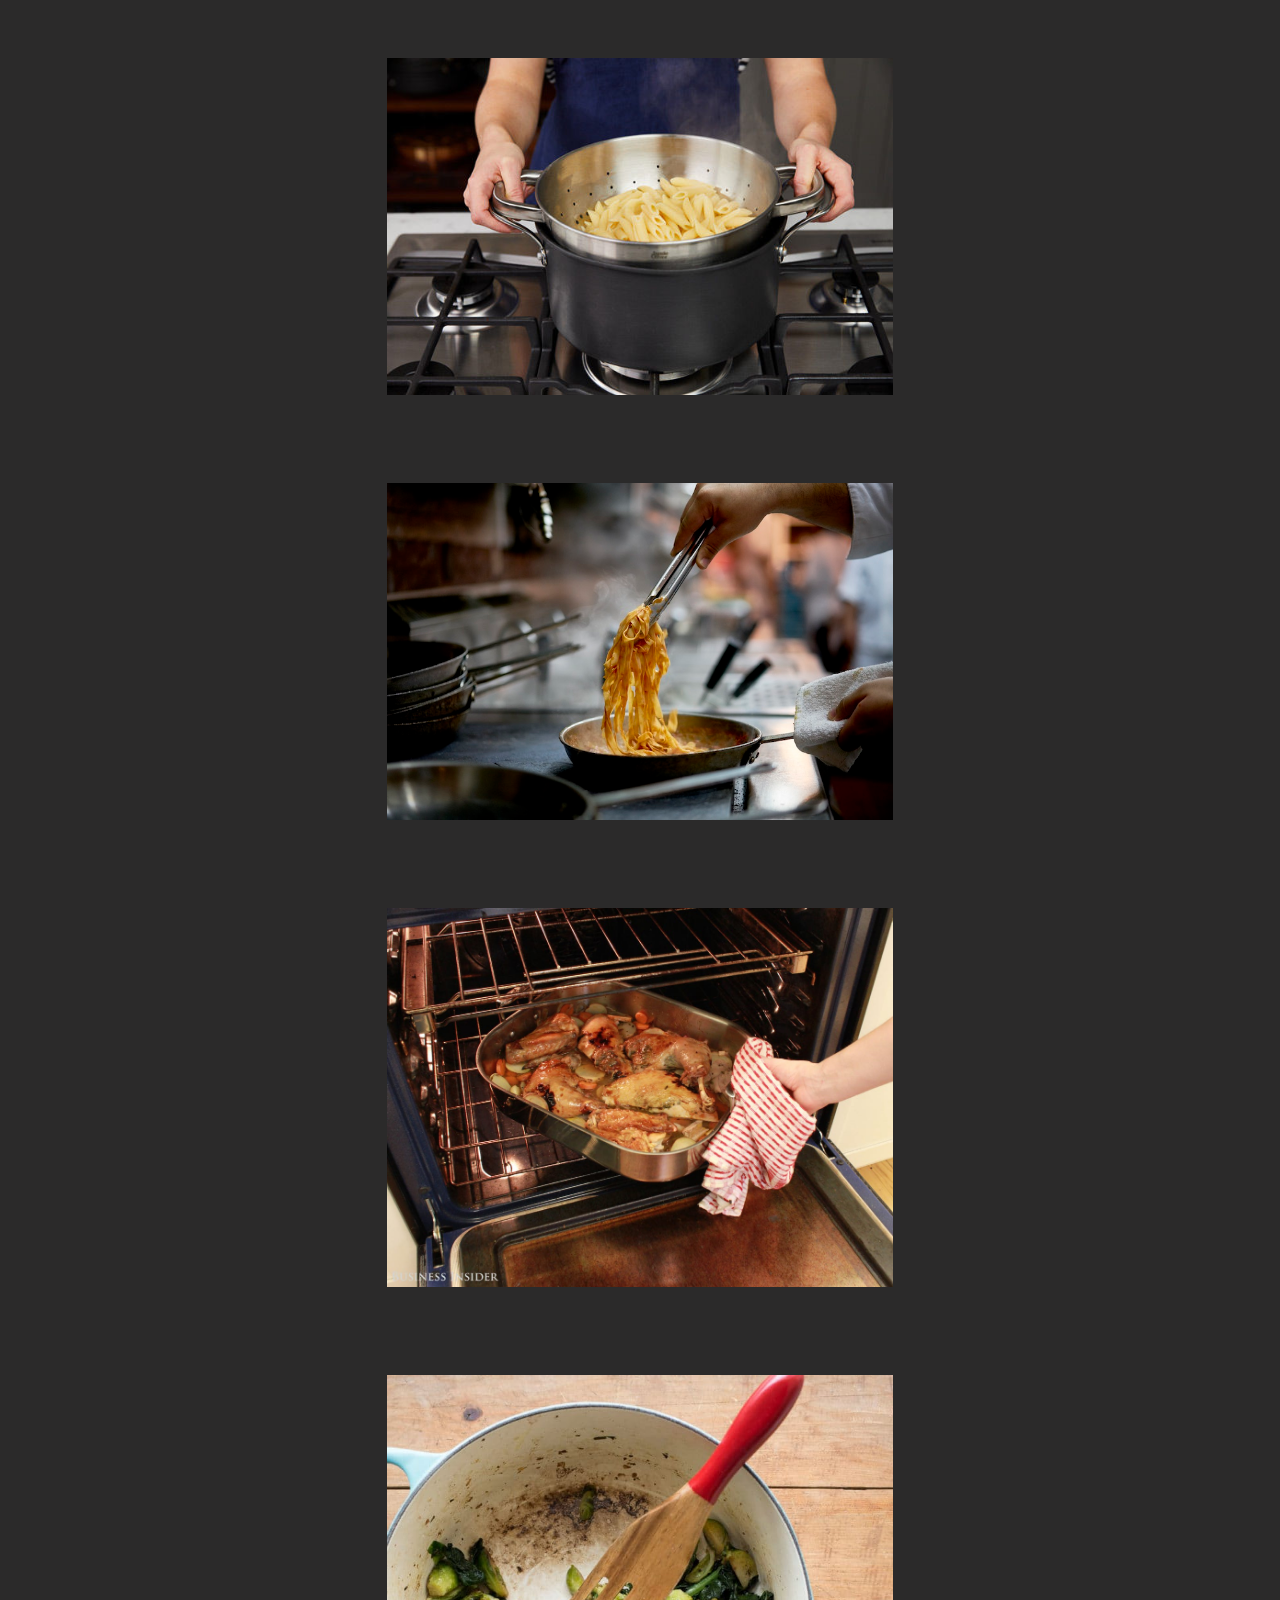
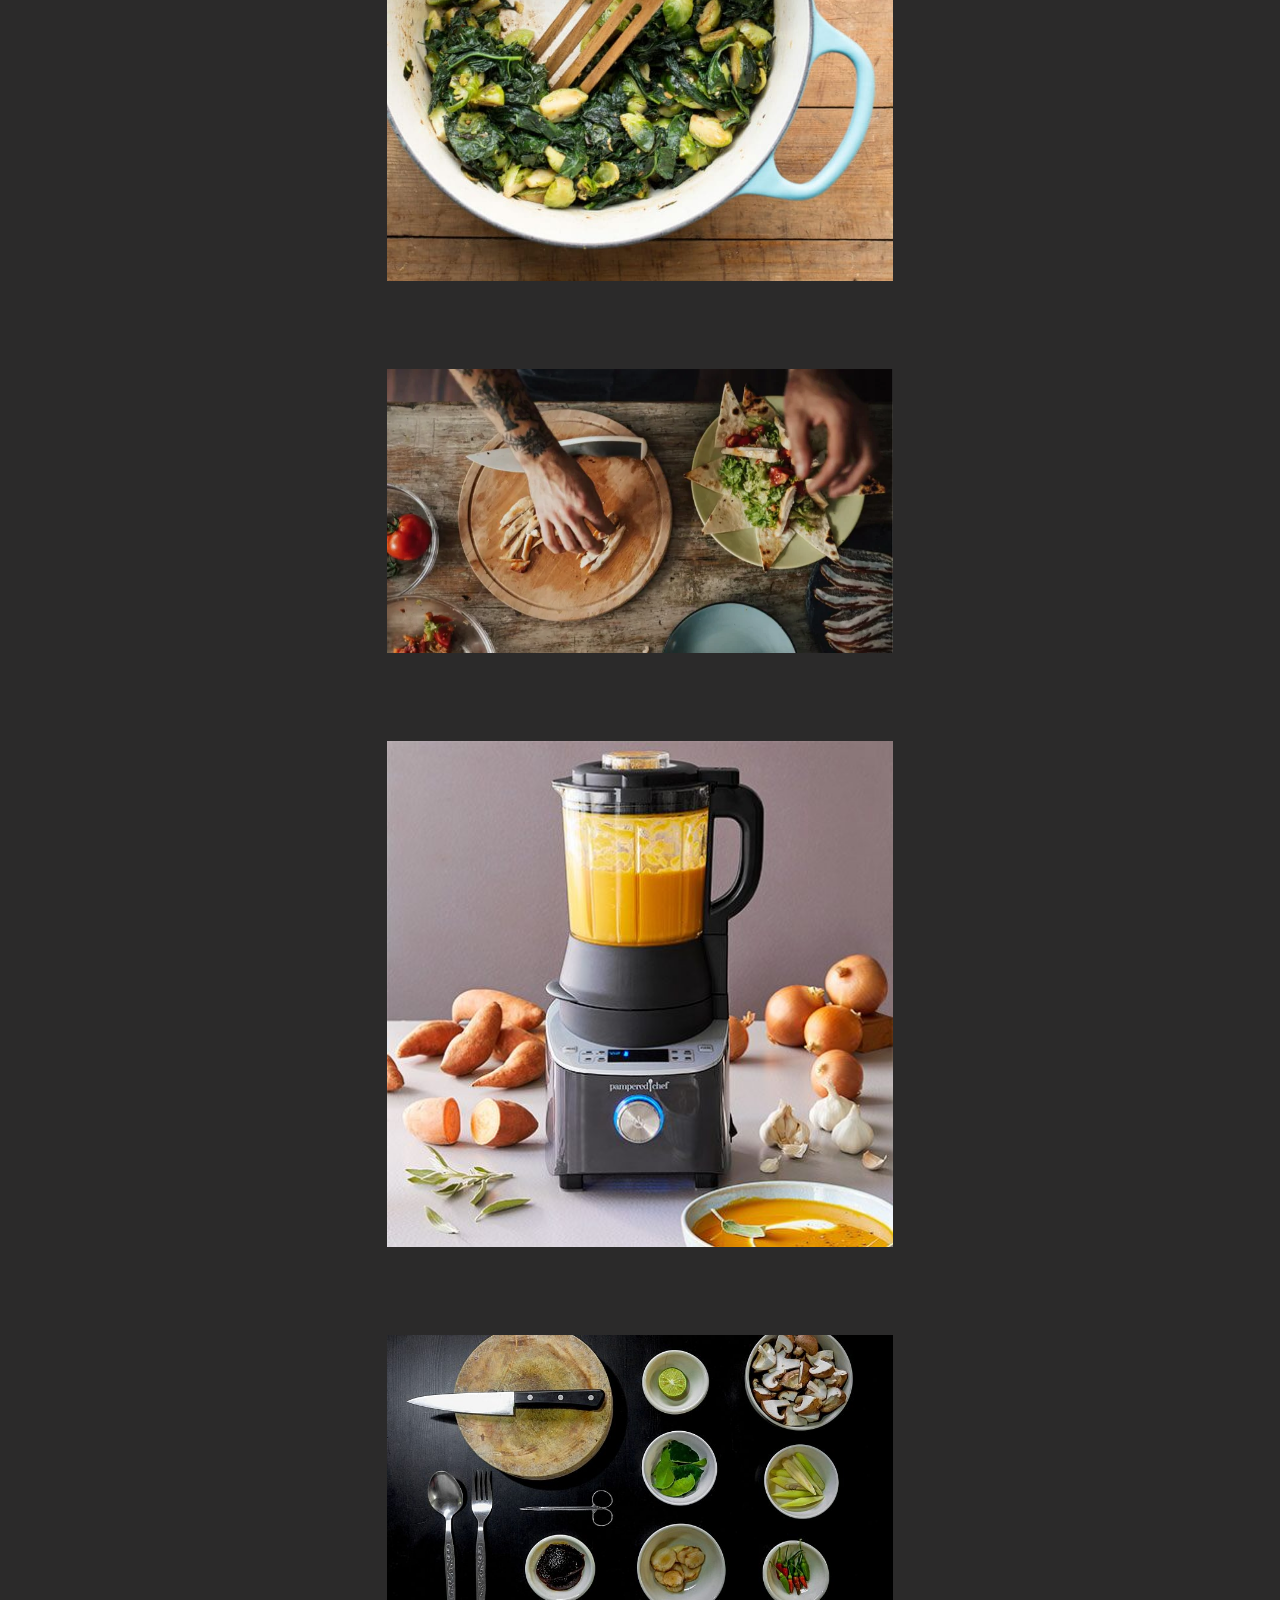
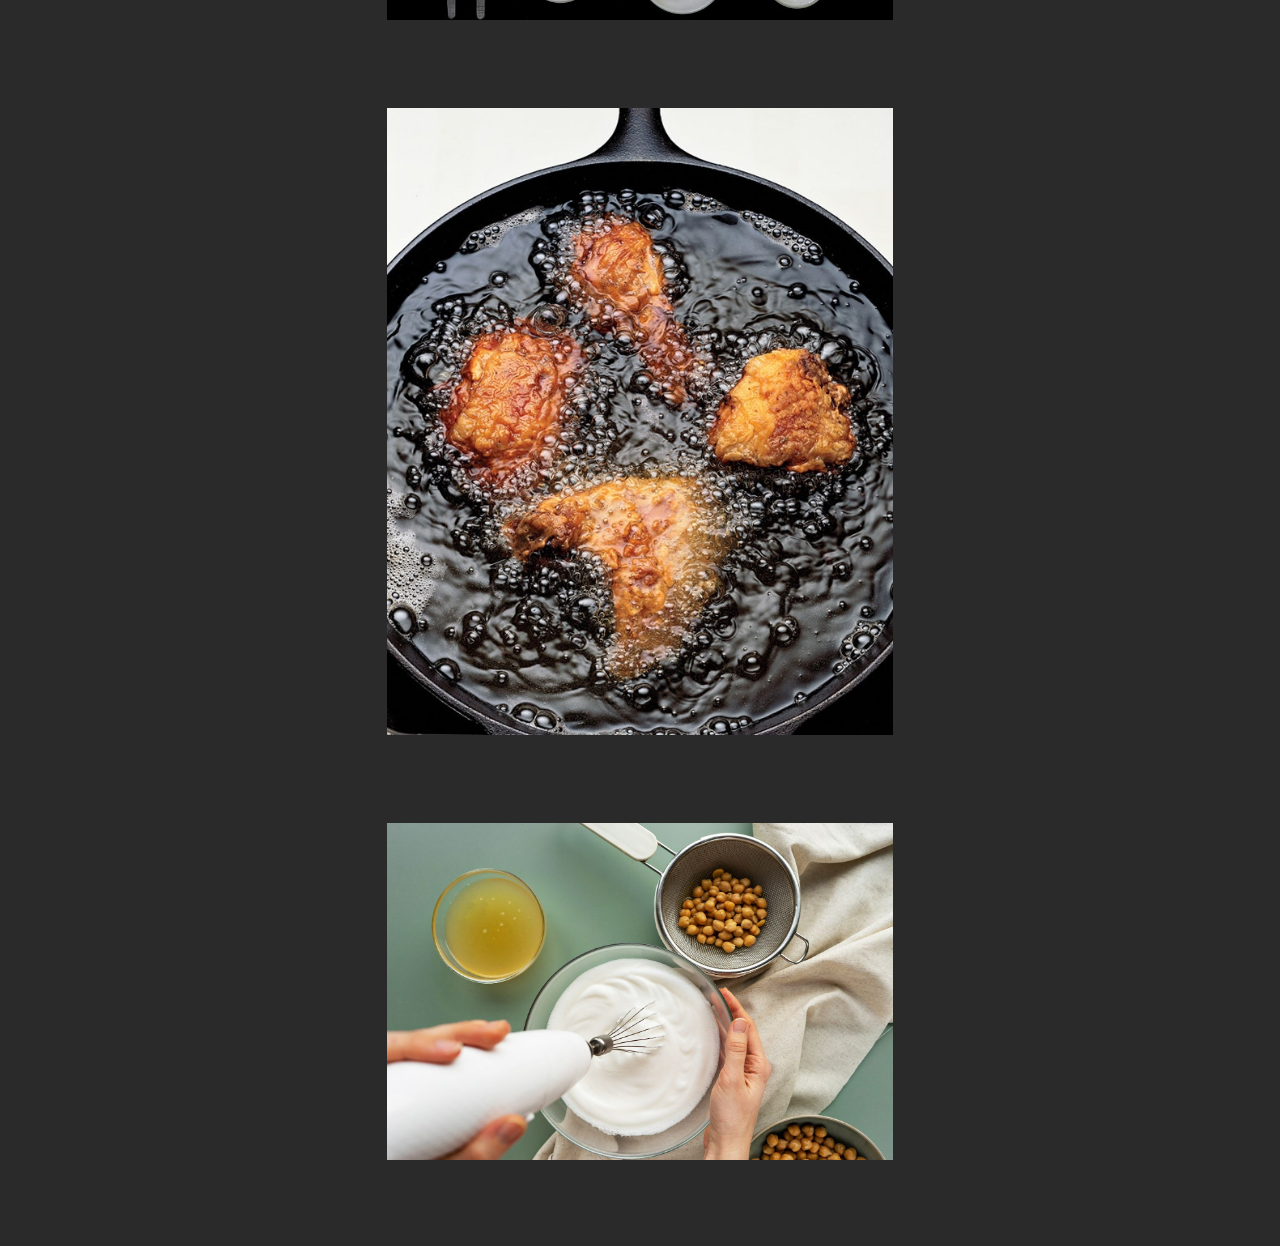
<file: hobbies/george_hobbies.html>
<!DOCTYPE html>
<html>
  <head>
    <title>George Image Gallery</title>
    <link rel="stylesheet" type="text/css" href="../styles/hobbies.css" />
    <script type="text/javascript" src="../scripts/george_script.js"></script>
    <script src="https://ajax.googleapis.com/ajax/libs/jquery/3.4.0/jquery.min.js"></script>
  </head>
  <body>
    <div class="label">Image Gallery</div>
    <div class= 'content'>
    <a style="color: white; float: right;" href="../portfolio/george_portfolio.html">Back to portfolio</a>
    <p>
      Ms. Aleena being the Manager of Tp she also enjoys cooking. Here is some wonderful pictures which show her interest in cooking.<br>
      You can also contact her through her personal for some amazing cooking tips : aleenageorge2009@gmail.com
    </p>
  </div>
    <div class="images" id="images"></div>
  </body>
</html>
</file>
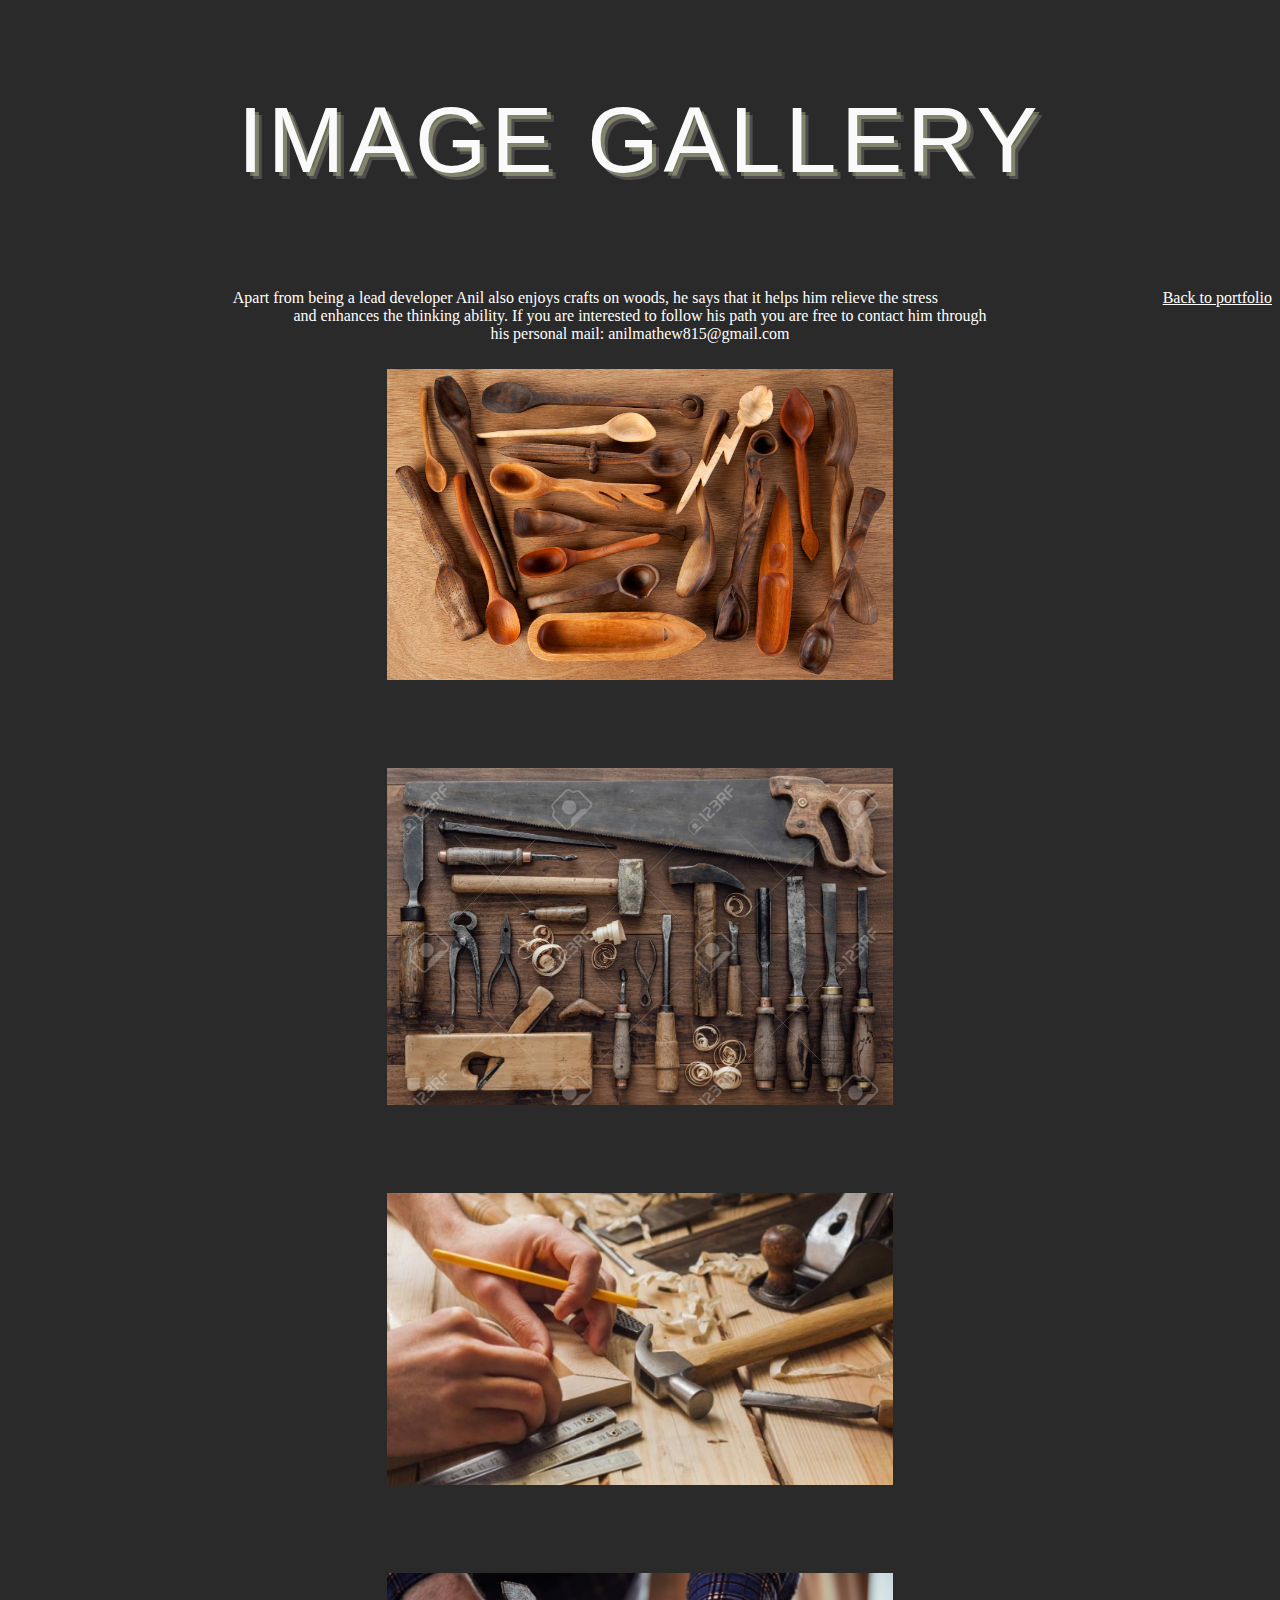
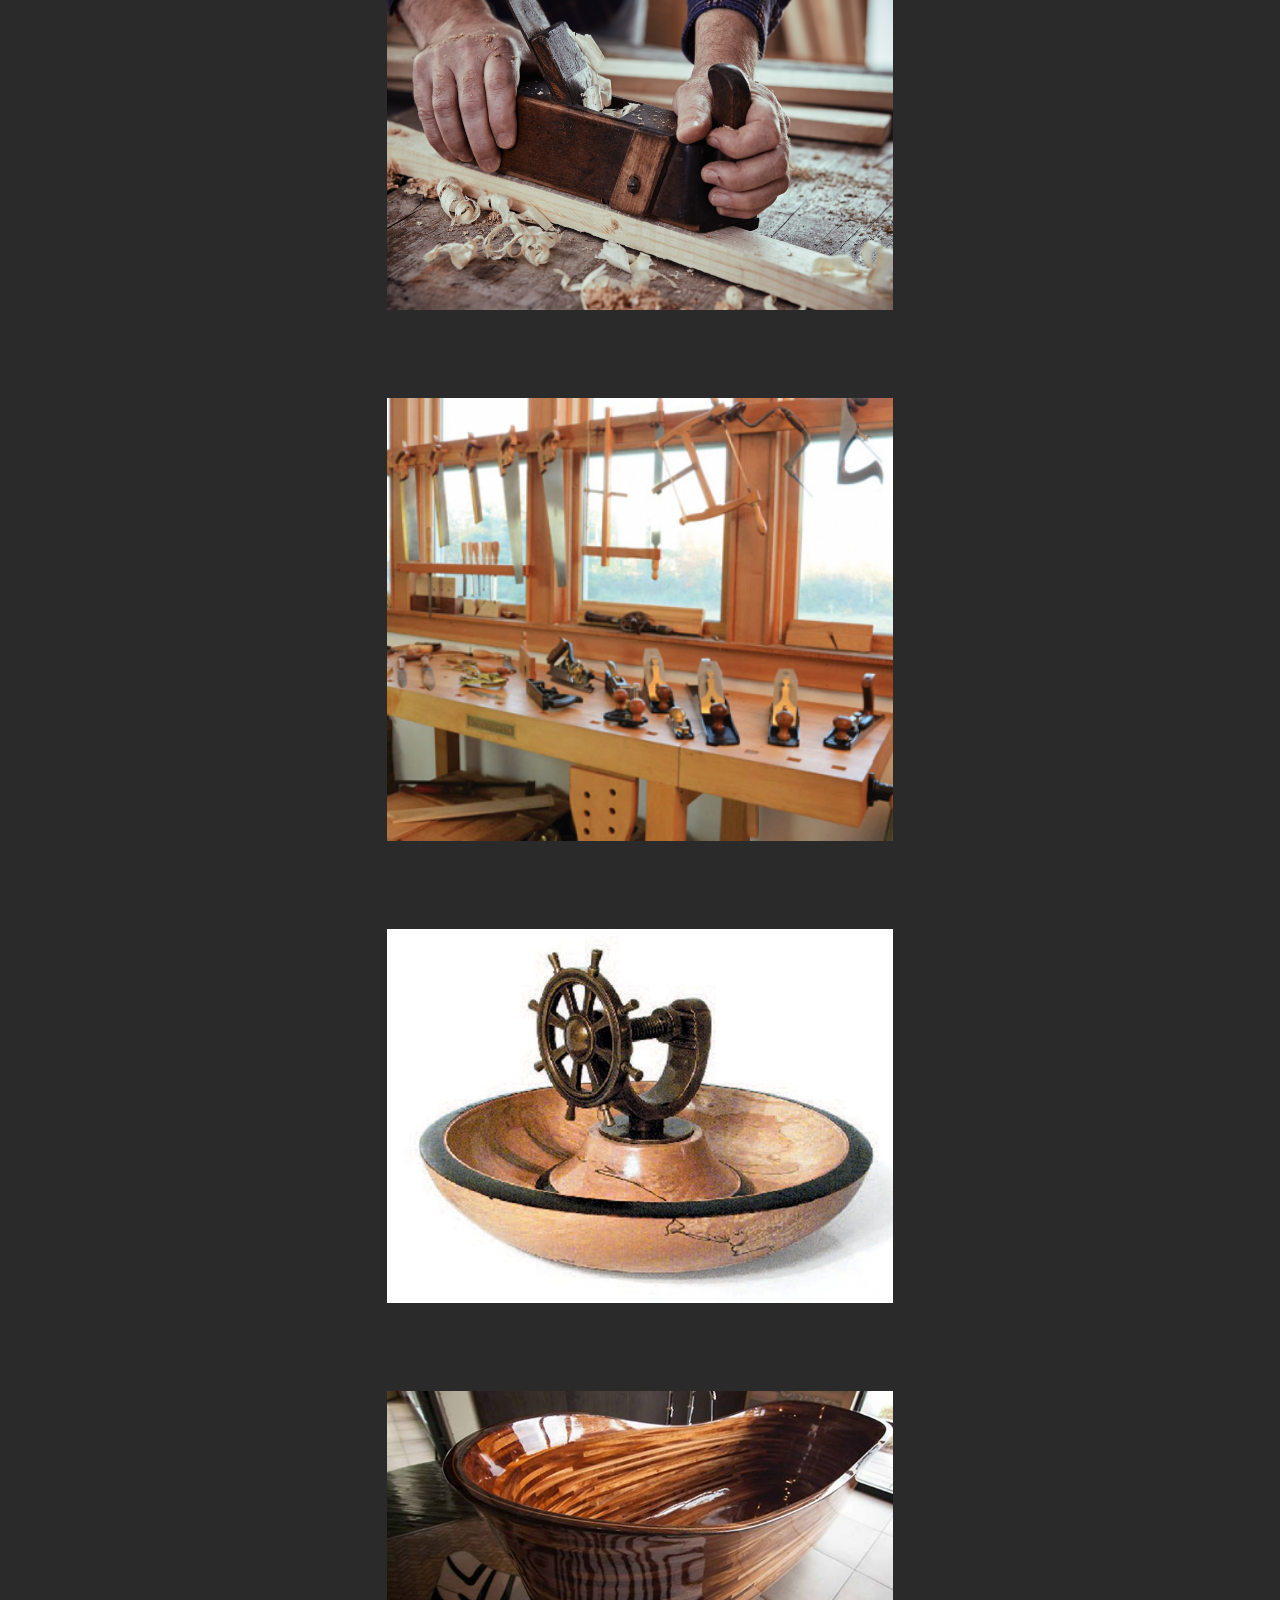
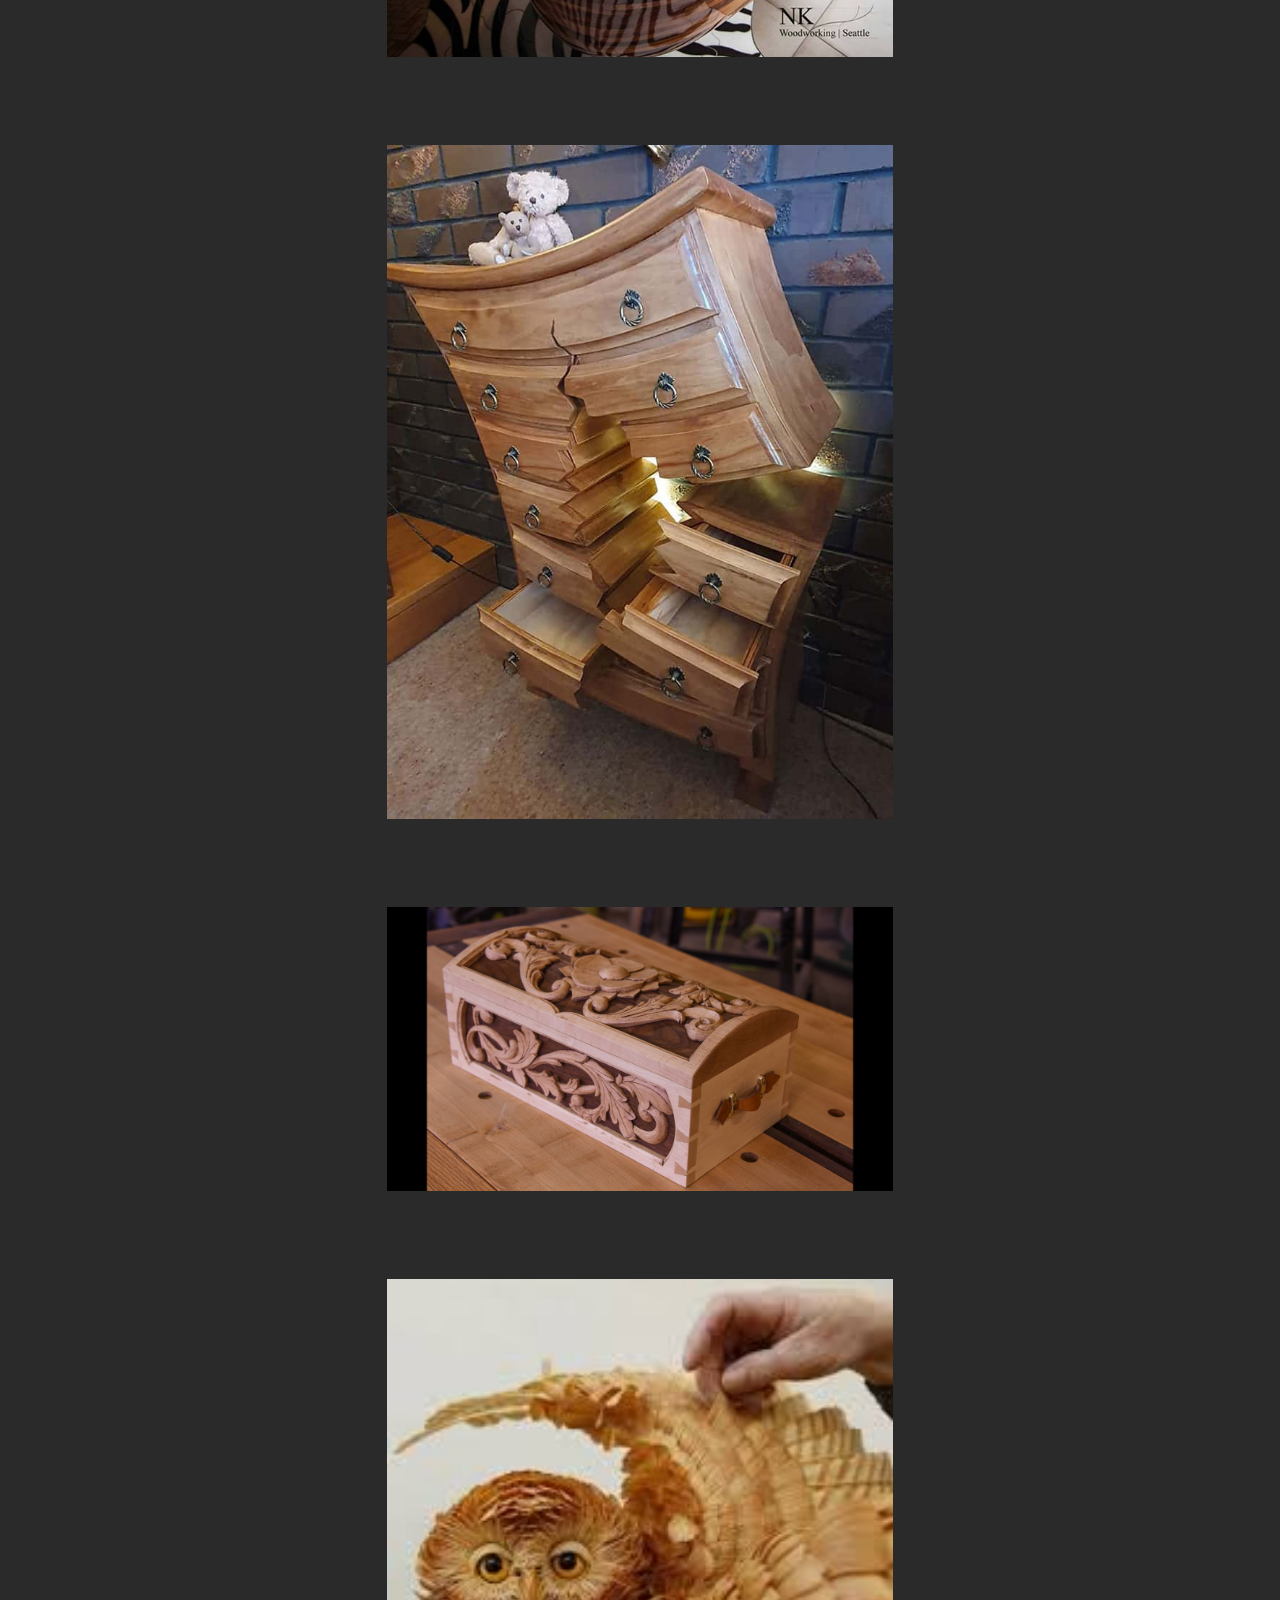
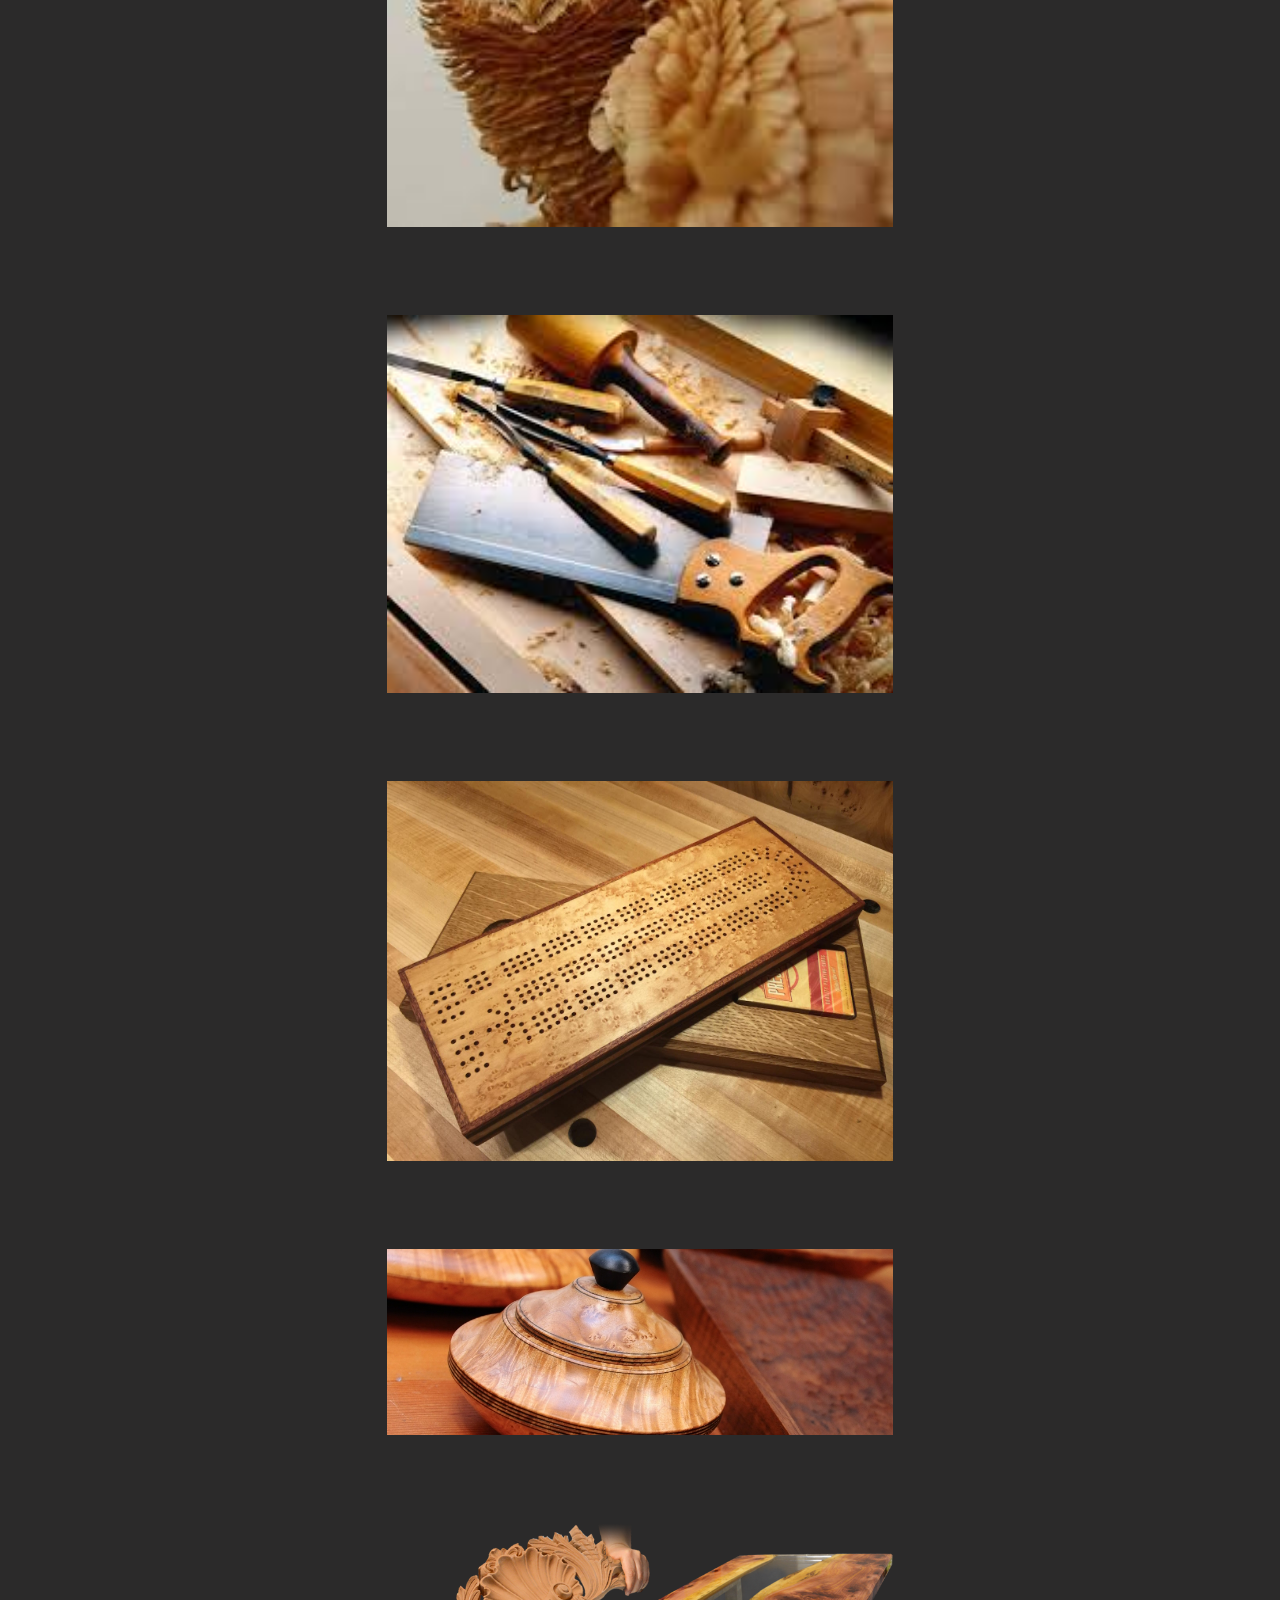
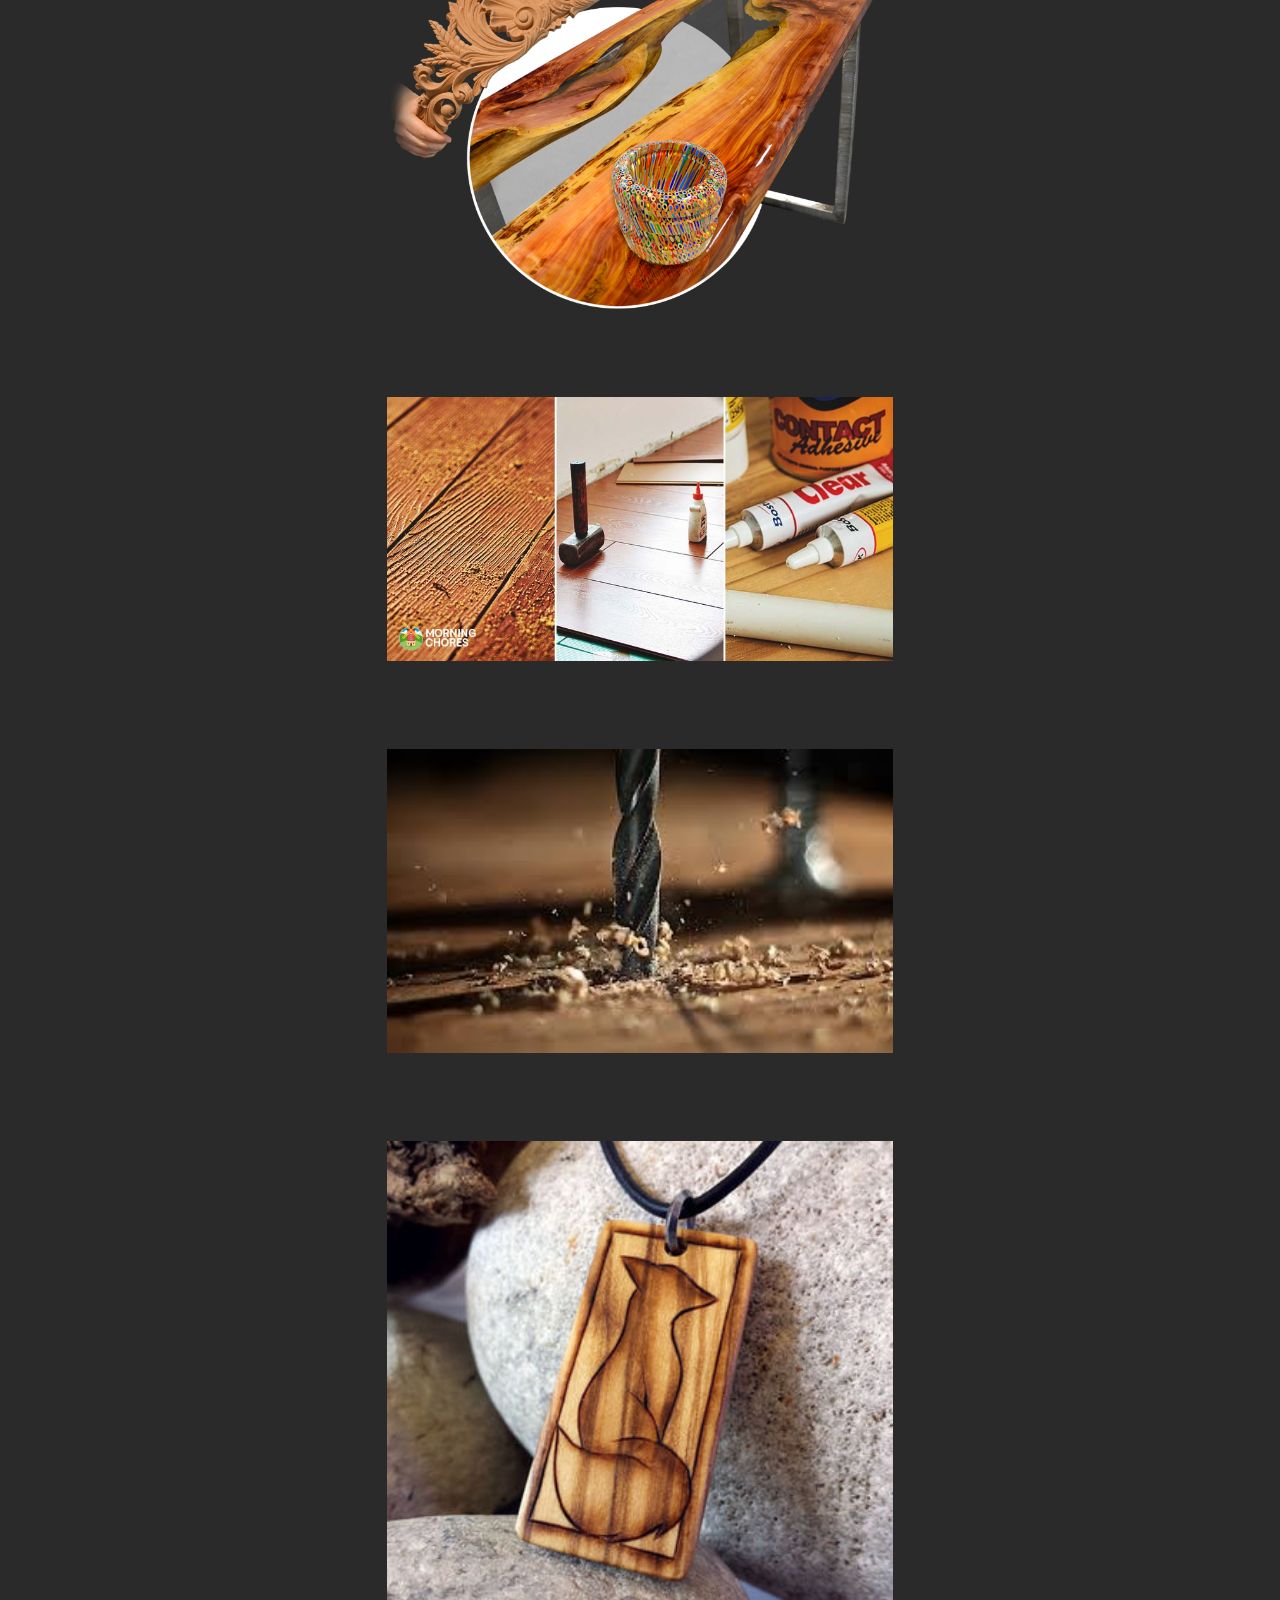
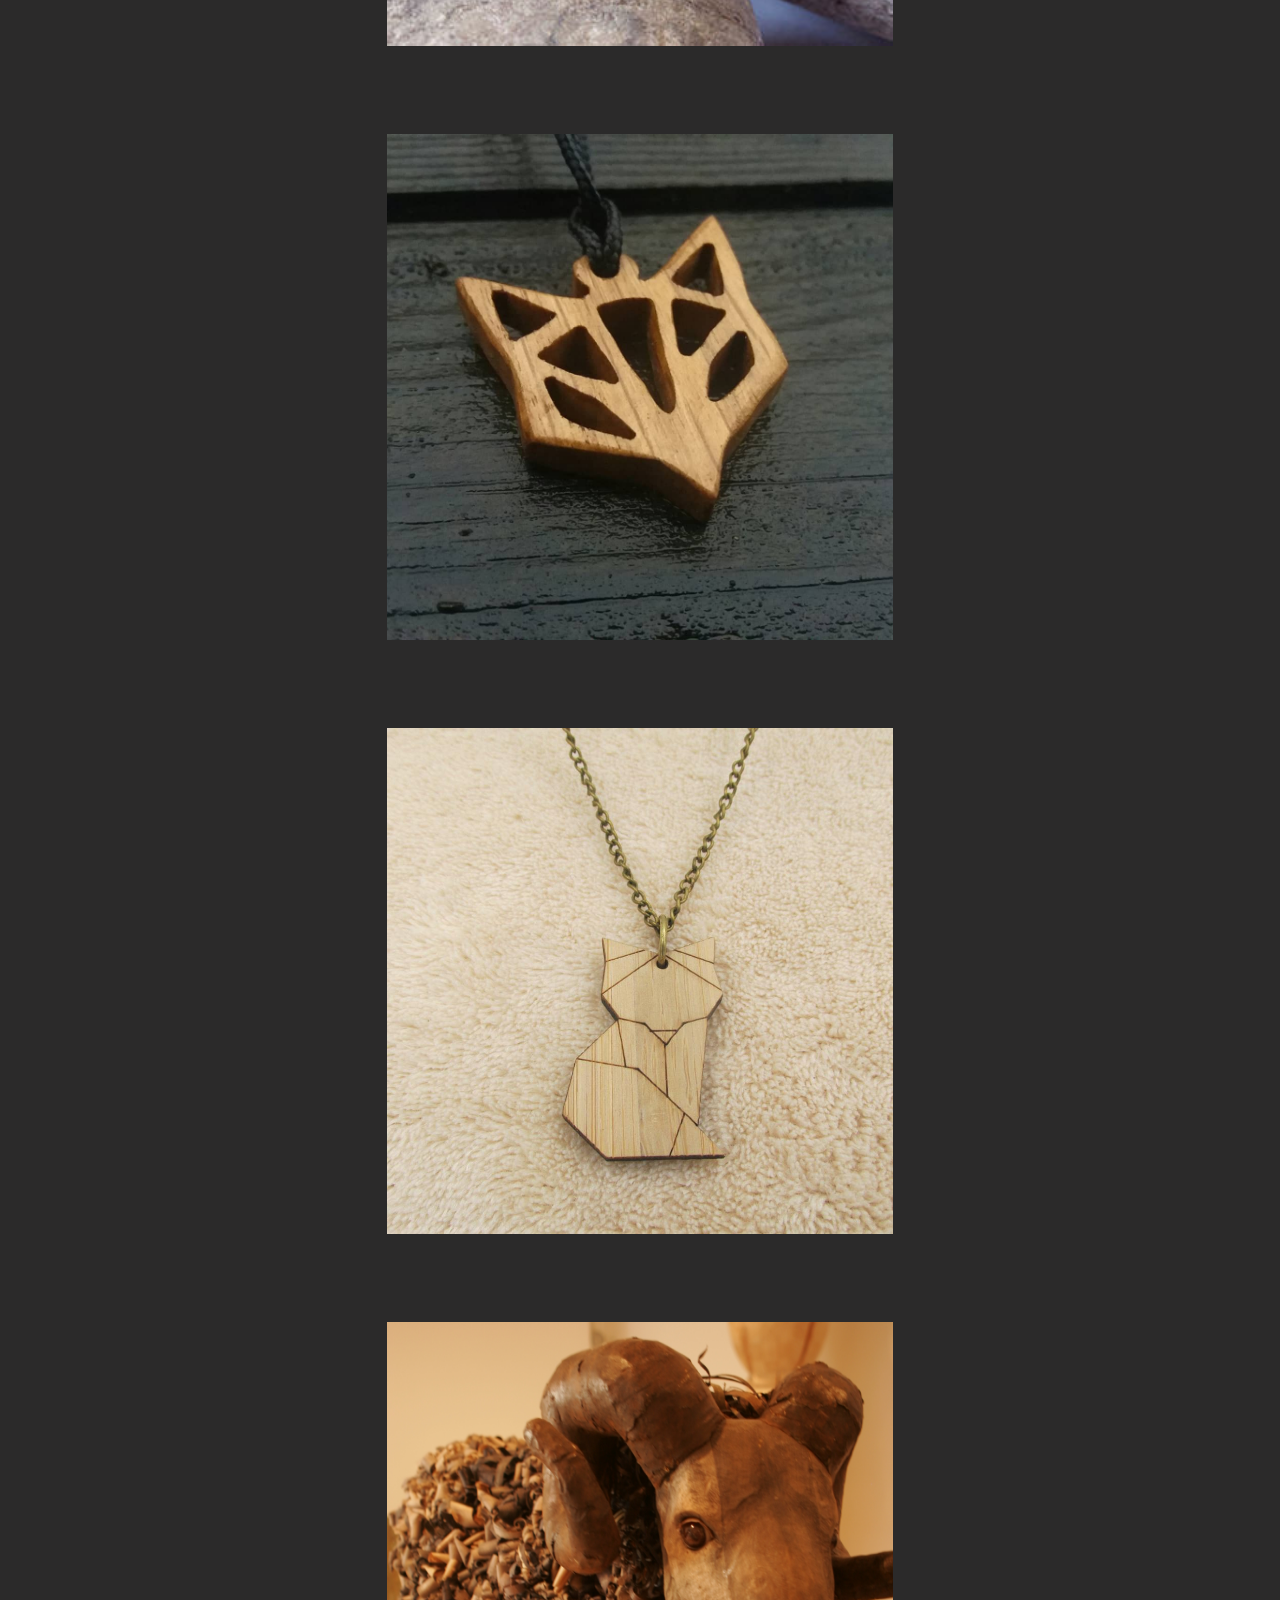
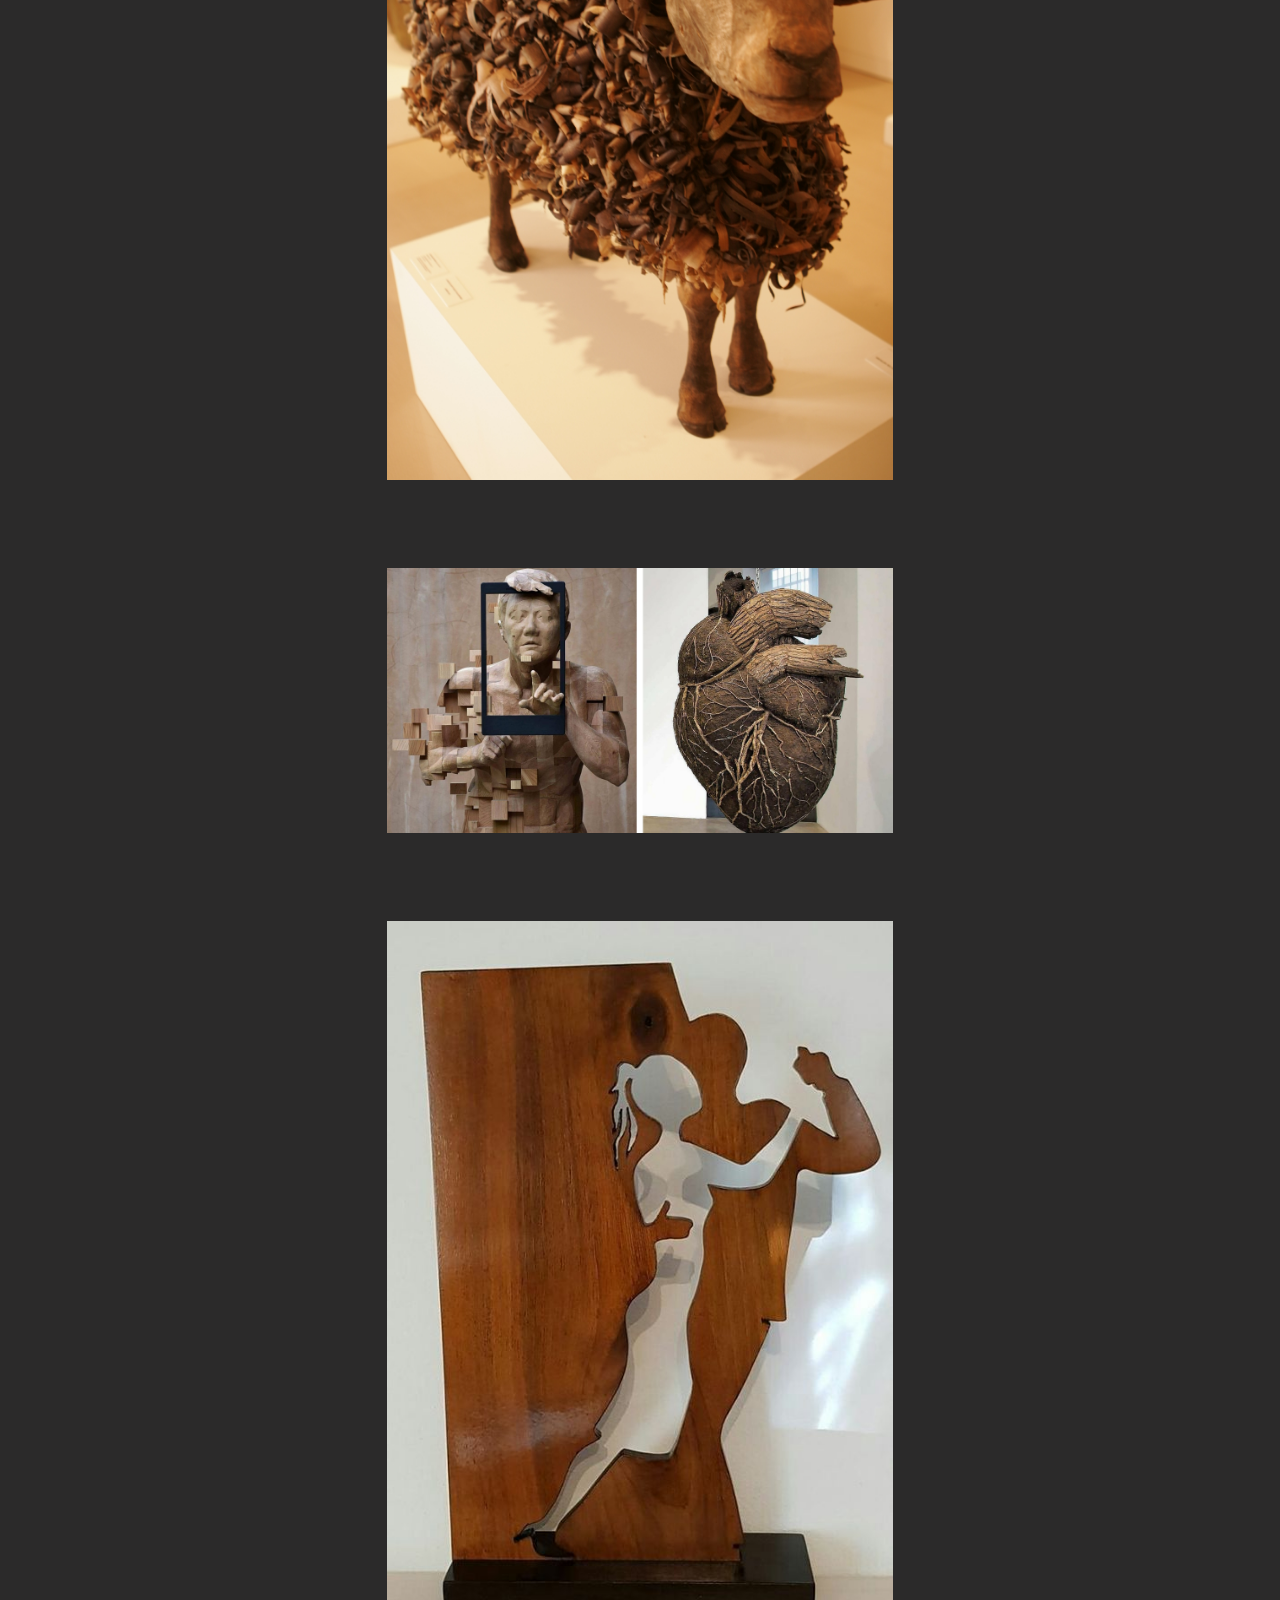
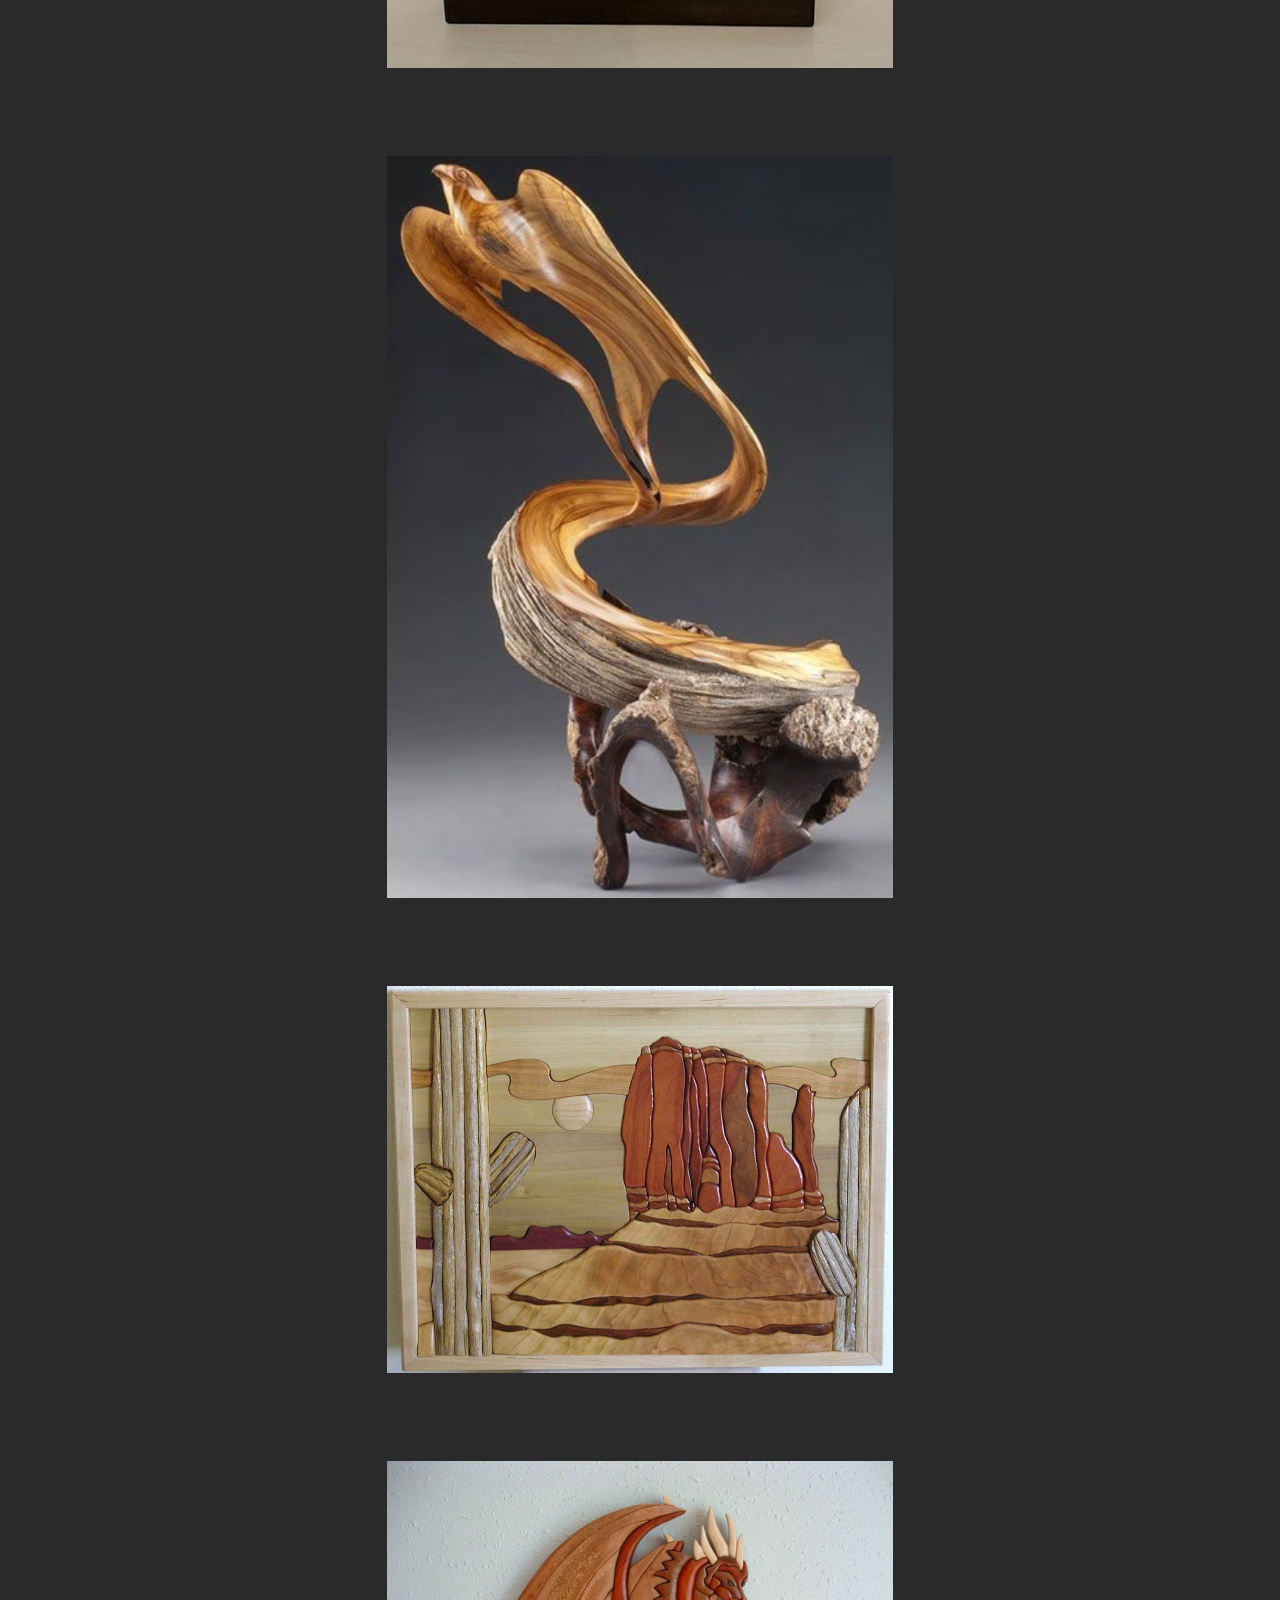
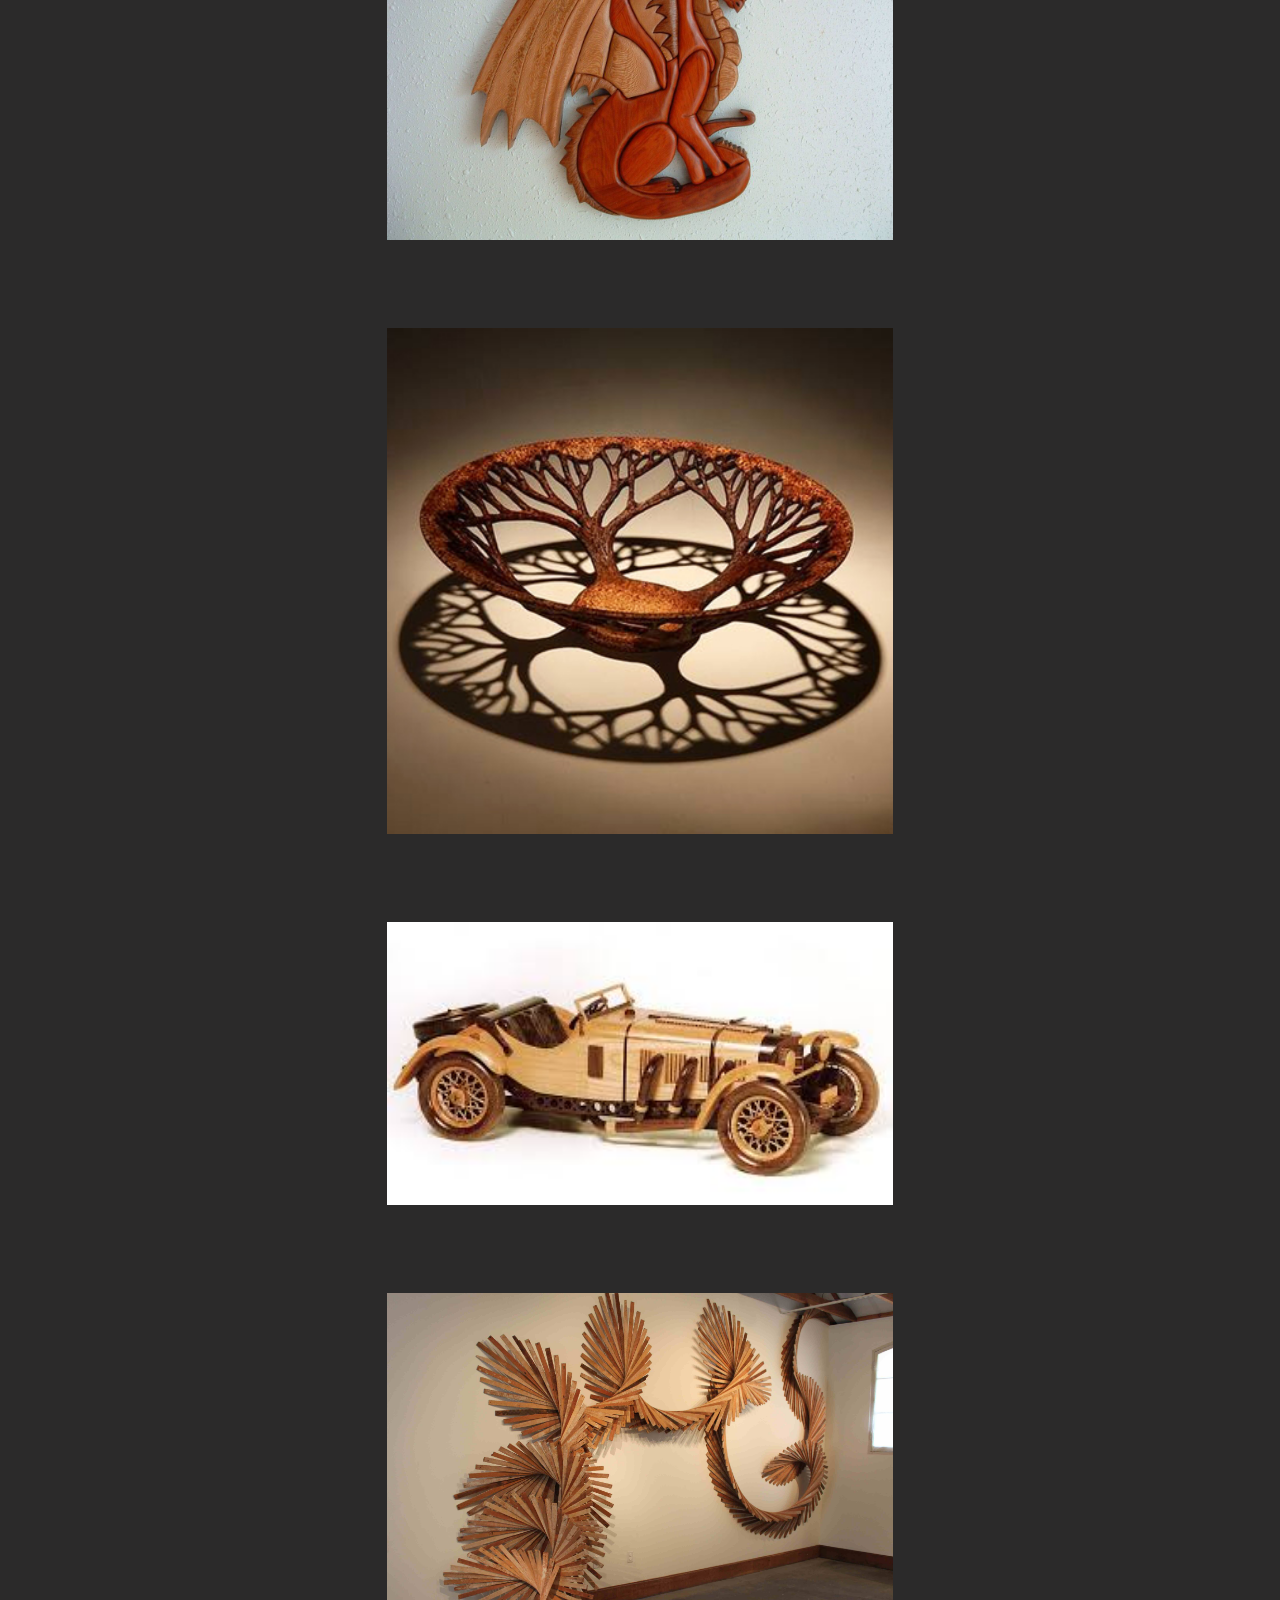
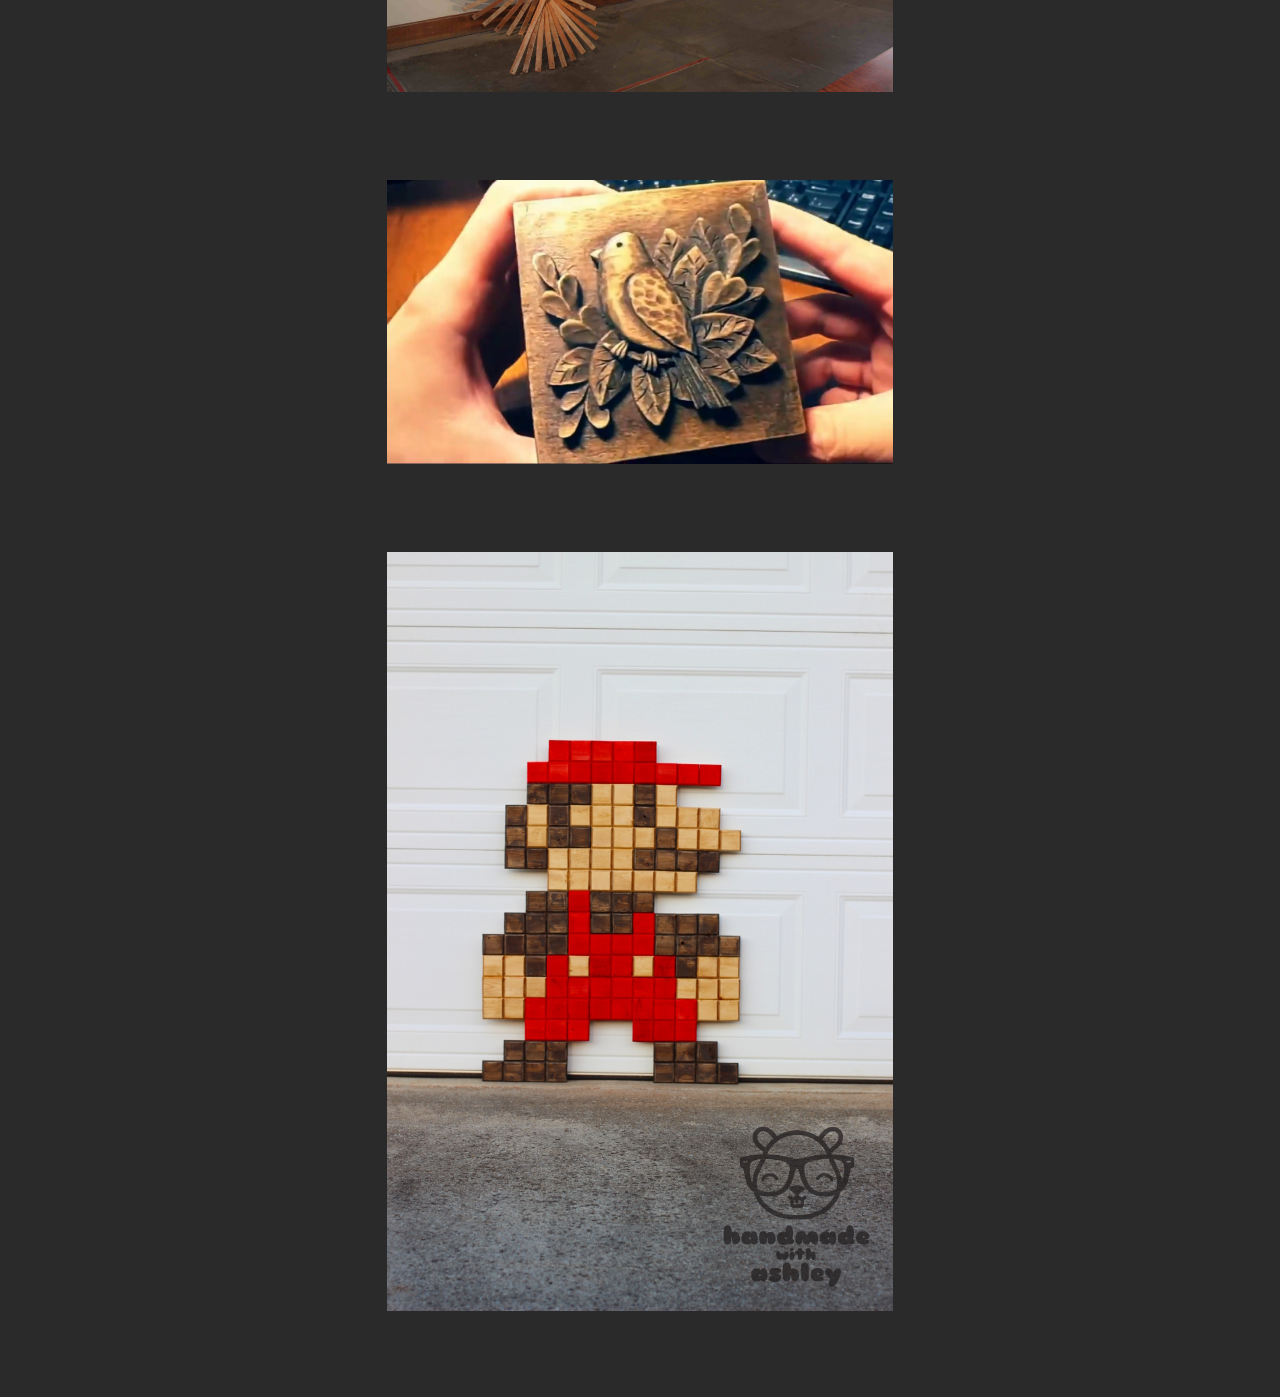
<file: hobbies/mathew_hobbies.html>
<!DOCTYPE html>
<html>
  <head>
    <title>Mathew Image Gallery</title>
    <link rel="stylesheet" type="text/css" href="../styles/hobbies.css" />
    <script type="text/javascript" src="../scripts/mathew_script.js"></script>
    <script src="https://ajax.googleapis.com/ajax/libs/jquery/3.4.0/jquery.min.js"></script>
  </head>
  <body>
    <div class="label">Image Gallery</div>
    <div class='content'>
    <a style="color: white; float: right;" href="../portfolio/mathew_portfolio.html">Back to portfolio</a>
    <p>
      Apart from being a lead developer Anil also enjoys crafts on woods, he says that it helps him relieve the stress<br>
      and enhances the thinking ability. If you are interested to follow his path you are free to contact him through<br>
       his personal mail: anilmathew815@gmail.com
    </p>
  </div>
    <div class="images" id="images"></div>
  </body>
</html>
</file>
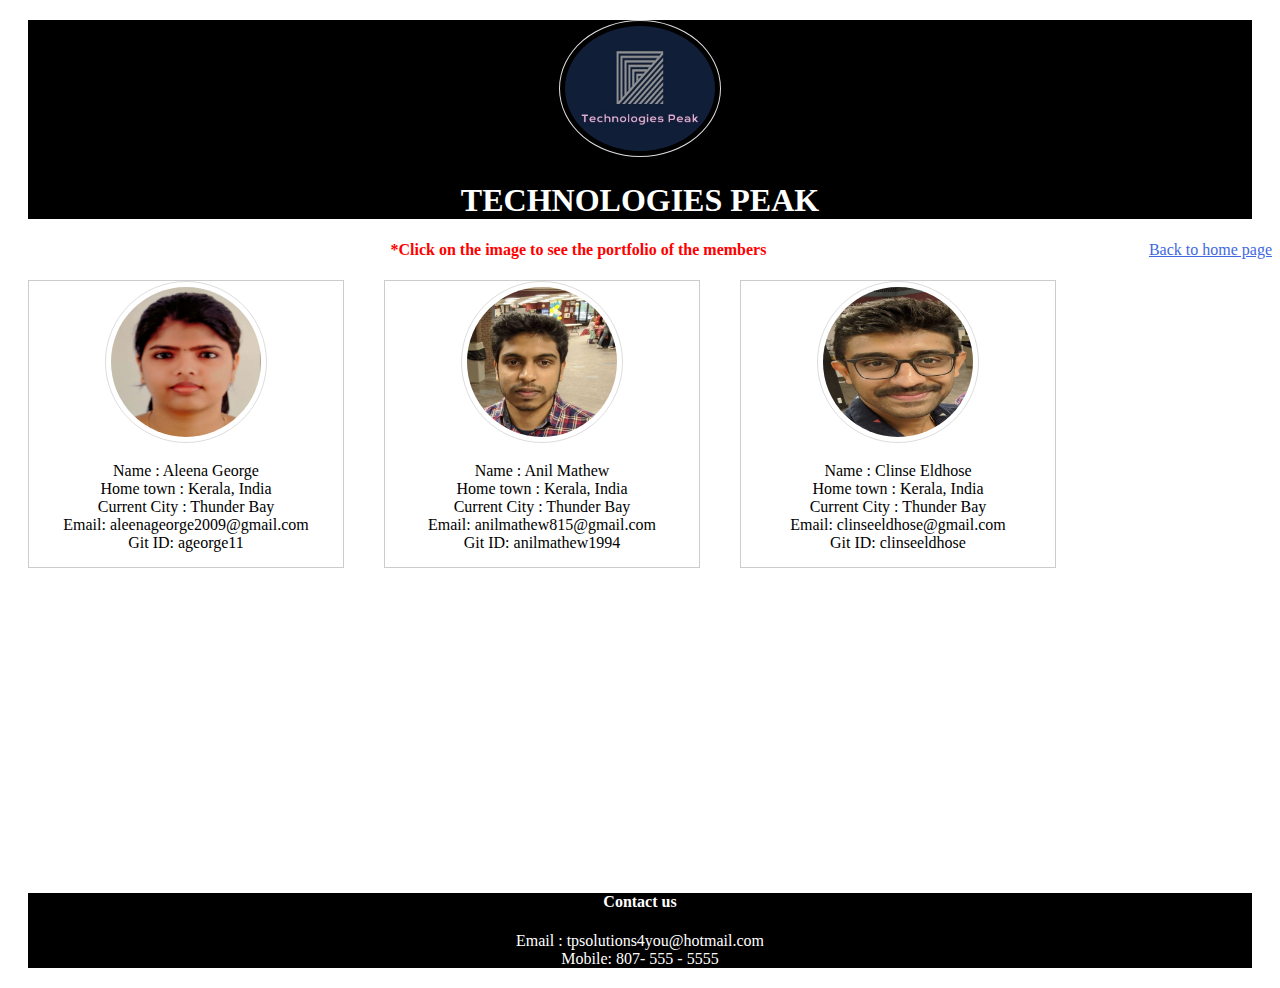
<file: index/members.html>
<!DOCTYPE html>
<html>
    <head>
        <title>The Members Page</title>
        <link href="../styles/members.css" rel="stylesheet" type="text/css">
    </head>
    <body>
      <header>
            <img src="../images/logo.jpg" alt="Logo " title="technologies Peak" width="125" height="125">
            <h1 style="color: white;"><b>TECHNOLOGIES PEAK</b></h1>      
      </header>

        <div class="main">
          <a href = "index.html" style="float: right; color: royalblue; ">Back to home page</a>
          <h4 style="color: red; text-align: center;">*Click on the image to see the portfolio of the members</h4>
                   
          <div class="member">
            <div class="image">
              <a target="_blank" href="../portfolio/george_portfolio.html">
               <image src="../images/aleena.jpg" alt="Aleena George" width="800" height="600">
              </a>
             <div class="details">Name : Aleena George<br>Home town : Kerala, India <br> Current City : Thunder Bay <br>
            Email: aleenageorge2009@gmail.com<br>Git ID: ageorge11 </div>
            </div>
          </div>          

          <div class="member">
              <div class="image">
              <a target="_blank" href="../portfolio/mathew_portfolio.html">
               <image src="../images/anil.jpeg" alt="Anil Mathew" width="800" height="600">
              </a>
              <div class="details">Name : Anil Mathew<br>Home town : Kerala, India <br> Current City : Thunder Bay <br>
               Email: anilmathew815@gmail.com<br>Git ID: anilmathew1994 </div>    
             </div>
          </div>

          <div class="member">
            <div class="image">
                <a target="_blank" href="../portfolio/eldhose_portfolio.html">
                <image src="../images/clinse.jpeg" alt="clinse Eldhose" width="600" height="400">  </a>             
              <div class="details">Name : Clinse Eldhose<br>Home town : Kerala, India <br> Current City : Thunder Bay <br>
                Email: clinseeldhose@gmail.com<br>Git ID: clinseeldhose </div>               
            </div>
          </div>
        </div> 
        <footer>                           
            <h4>Contact us</h4>
            <p>Email : tpsolutions4you@hotmail.com<br>
            Mobile: 807- 555 - 5555 </p>           
        </footer>
            </body>
           
</html>
</file>
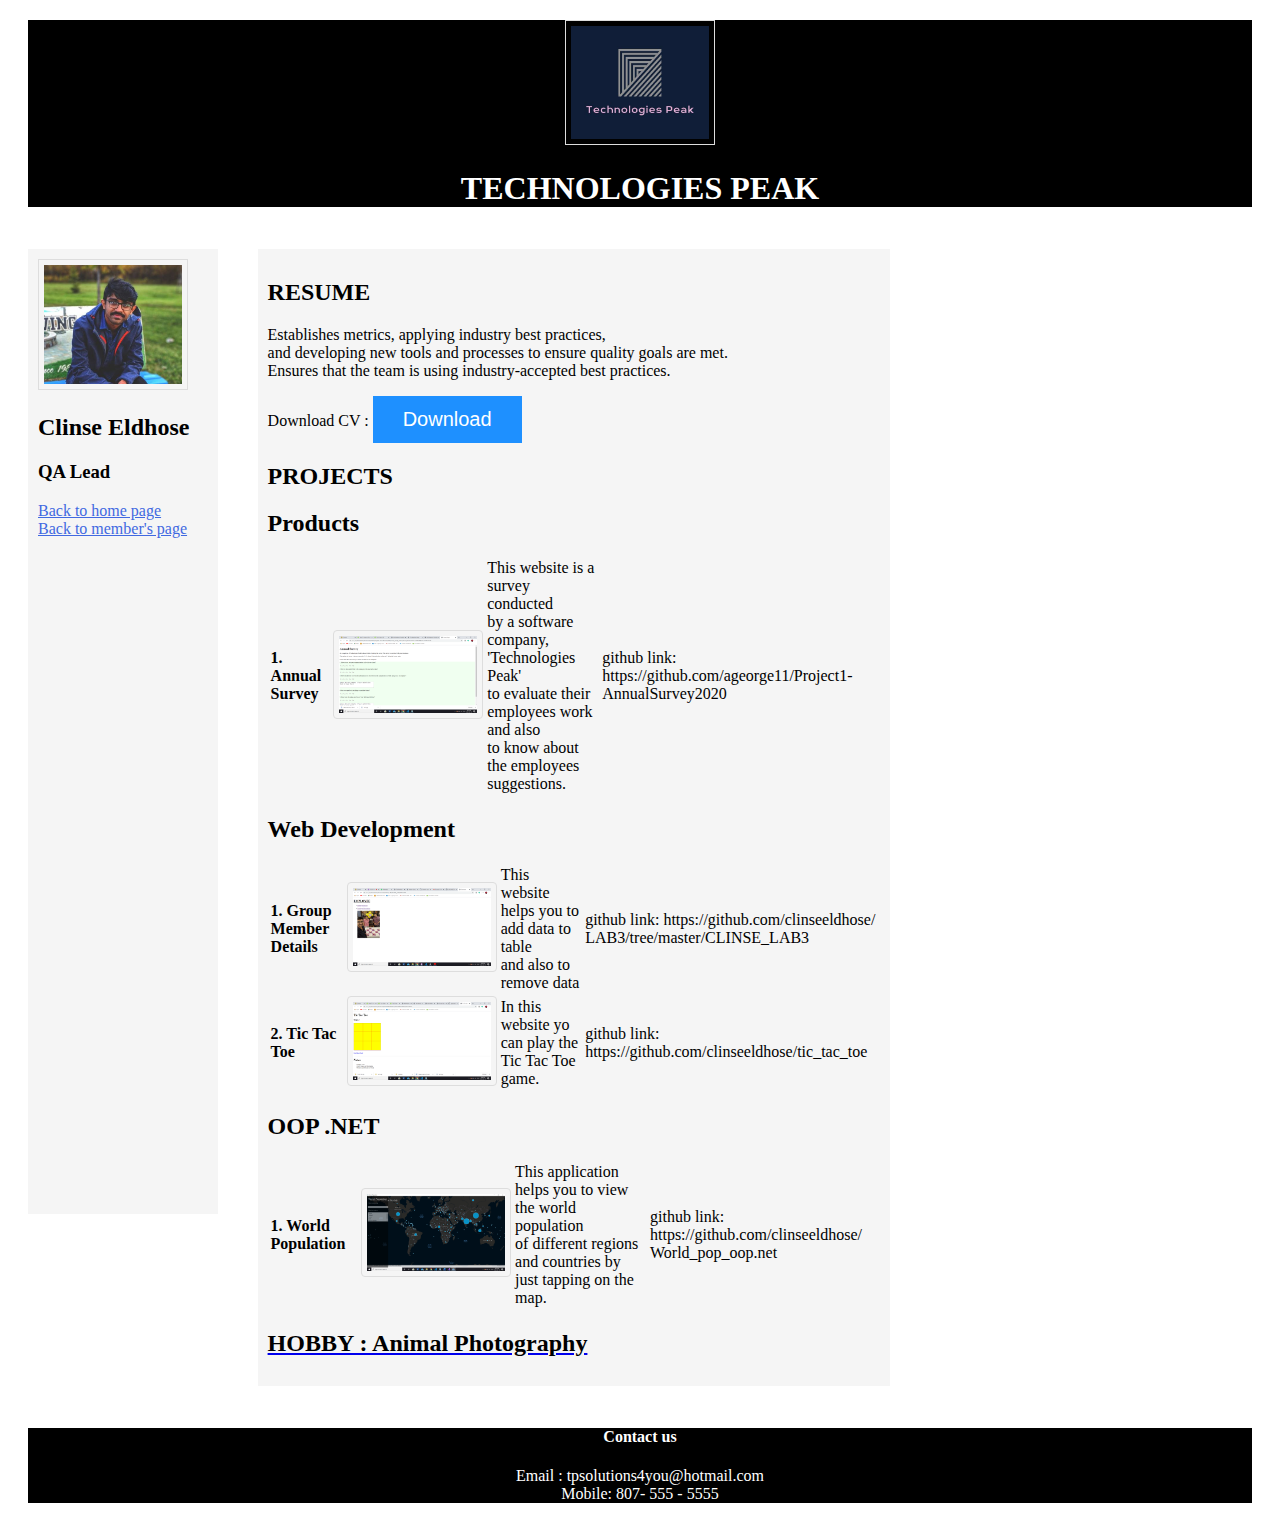
<file: portfolio/eldhose_portfolio.html>
<!DOCTYPE html>
<html>
    <head>
        <title>Clinse Eldhose's Portfolio</title>
        <link href="../styles/portfolio.css" rel="stylesheet" type="text/css">
    </head>
    <body>
     <header>
            <img src="../images/logo.jpg" alt="Logo " title="technologies Peak" width="125" height="125">
            <h1 style="color: white;"><b>TECHNOLOGIES PEAK</b></h1>      
      </header>
    <div class="row">
        <div class="column side">
            <img src="../images/clinse1.JPG">
            <h2><b>Clinse Eldhose</b></h2>
            <h3><b>QA Lead</b></h3>
            <a href = "../index/index.html" style="float: right; color: royalblue; float: left;">Back to home page</a><br>
            <a href = "../index/members.html" style="float: right; color: royalblue; float: left;">Back to member's page</a>
        </div>
        <div class="column middle">
            <h2><B>RESUME</B></h2>
            <p>Establishes metrics, applying industry best practices,<br>
                and developing new tools and processes to ensure quality goals are met.<br>
                Ensures that the team is using industry-accepted best practices.</p>

             Download CV : <a href="../Resumes/Clinse CV NEW.pdf" download>
                <button class="btn"><i class="download"></i> Download</button></a>

            <h2><B>PROJECTS</B></h2>
            <h2><B>Products</B></h2>
            <table>
                <tr><td><b>1. Annual Survey</b></td>
                    <td><img src="../images/Screenshot (1).png" class="pro1"></td>
                    <td>This website is a survey conducted <br>by a software company, 'Technologies Peak'<br>
                    to evaluate their employees work and also <br>to know about the employees suggestions.</td>
                    <td>github link: https://github.com/ageorge11/Project1-AnnualSurvey2020</td>
                </tr>
            </table>
            <h2><B>Web Development</B></h2>
            <table>
                <tr><td><b>1. Group Member Details</b></td>
                    <td><img src="../images/Screenshot (5).png" class="pro1"></td>
                    <td>This website helps you to add data to table<br> and also to remove data</td>
                    <td>github link: https://github.com/clinseeldhose/<BR>LAB3/tree/master/CLINSE_LAB3</td>
                </tr>
                <tr><td><b>2. Tic Tac Toe</b></td>
                    <td><img src="../images/Screenshot (3).png" class="pro1"></td>
                    <td>In this website yo can play the Tic Tac Toe game. </td>
                    <td>github link: https://github.com/clinseeldhose/tic_tac_toe</td>
                </tr>
            </table>
            <h2><B>OOP .NET</B></h2>
            <table>
                <tr><td><b>1. World Population</b></td>
                    <td><img src="../images/Screenshot (4).png" class="pro1"></td>
                    <td>This application helps you to view the world population<br>
                         of different regions and countries by just tapping on the map.</td>
                         <td>github link: https://github.com/clinseeldhose/<br>World_pop_oop.net</td>
                </tr>
            </table>
            <h2><a href="../hobbies/eldhose_hobbies.html"><b style="color: black;">HOBBY : Animal Photography</b></a></h2>
        </div>
    </div>
      <footer>                           
        <h4>Contact us</h4>
        <p>Email : tpsolutions4you@hotmail.com<br>
        Mobile: 807- 555 - 5555 </p>           
    </footer>
    </body>
</html>
</file>
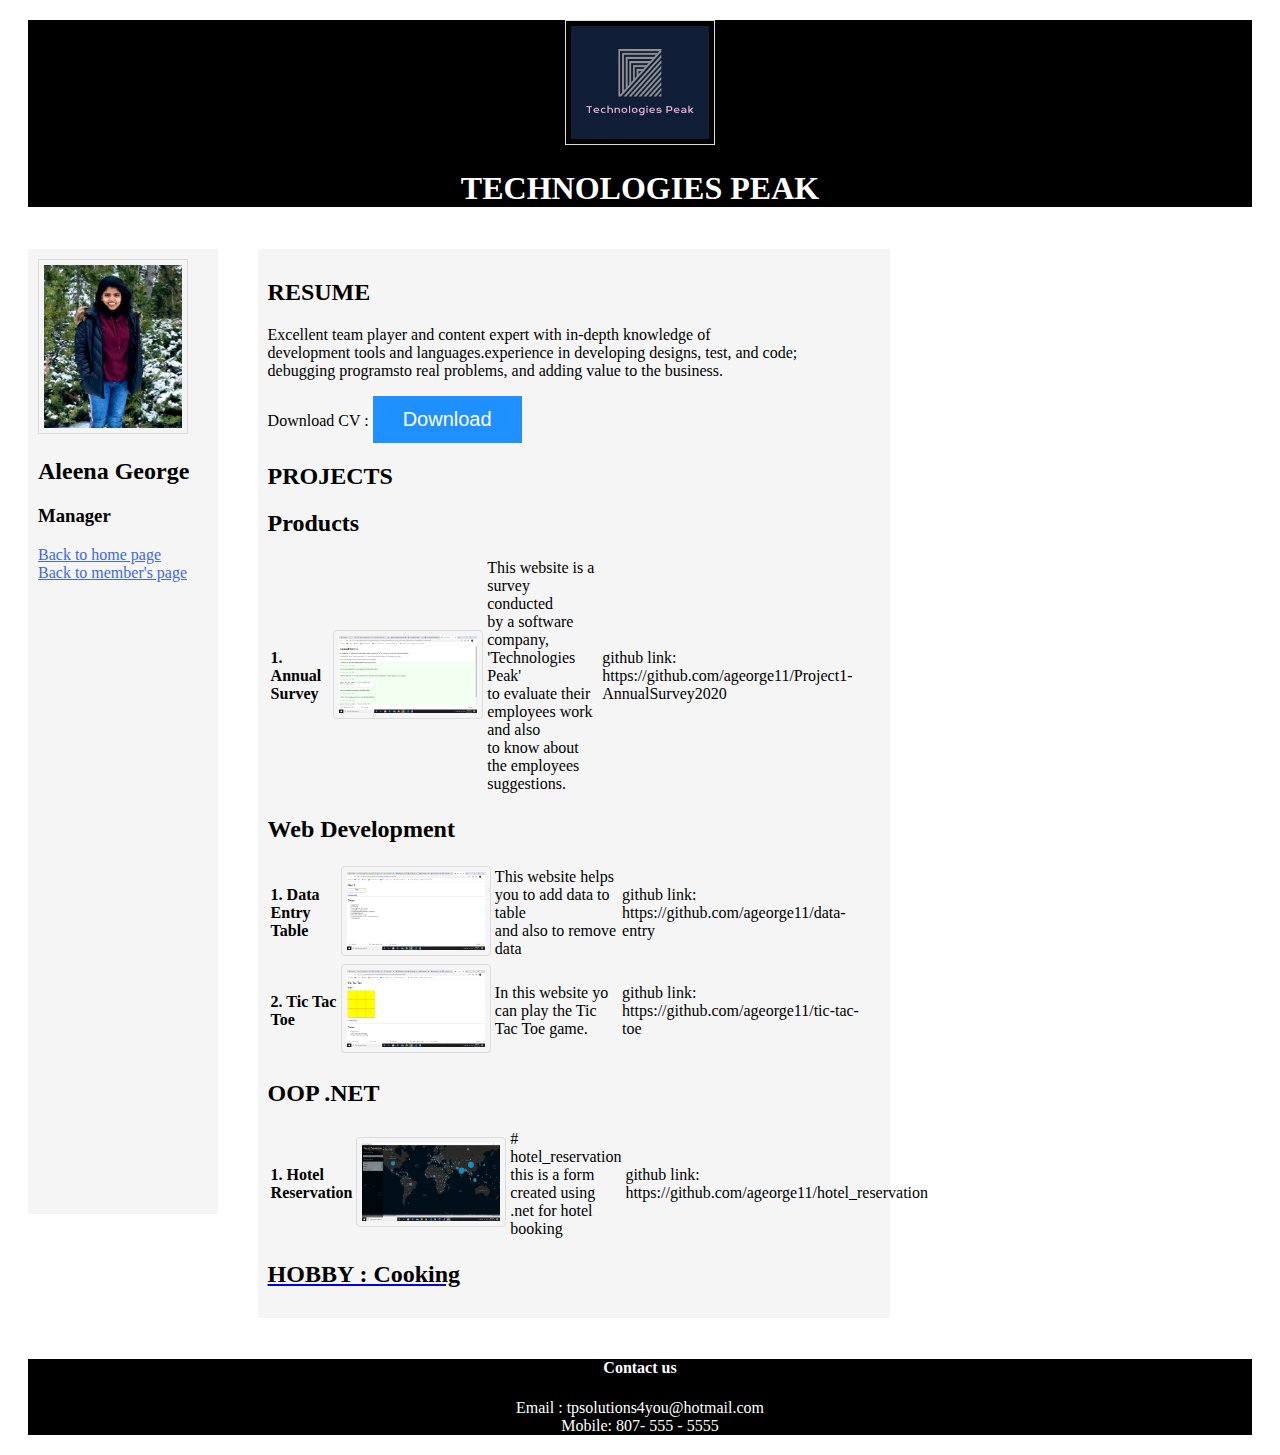
<file: portfolio/george_portfolio.html>
<!DOCTYPE html>
<html>
    <head>
        <title>Aleena George's Portfolio</title>
        <link href="../styles/portfolio.css" rel="stylesheet" type="text/css">
    </head>
    <body>
     <header>
            <img src="../images/logo.jpg" alt="Logo " title="technologies Peak" width="125" height="125">
            <h1 style="color: white;"><b>TECHNOLOGIES PEAK</b></h1>      
      </header>
    <div class="row">
        <div class="column side">
            <img src="../images/aleena1.JPG">
            <h2><b>Aleena George</b></h2>
            <h3><b>Manager</b></h3>
            <a href = "../index/index.html" style="float: right; color: royalblue; float: left;">Back to home page</a><br>
            <a href = "../index/members.html" style="float: right; color: royalblue; float: left;">Back to member's page</a>
        </div>
        <div class="column middle">
            <h2><B>RESUME</B></h2>
            <p>Excellent team player and content expert with in-depth knowledge of<br>
            development tools and languages.experience in developing designs, test, and code;<br>
             debugging programsto real problems, and adding value to the business.</p>

             Download CV : <a href="../Resumes/Aleena resume.pdf" download>
                <button class="btn"><i class="download"></i> Download</button></a>

            <h2><B>PROJECTS</B></h2>
            <h2><B>Products</B></h2>
            <table>
                <tr><td><b>1. Annual Survey</b></td>
                    <td><img src="../images/Screenshot (1).png" class="pro1"></td>
                    <td>This website is a survey conducted <br>by a software company, 'Technologies Peak'<br>
                    to evaluate their employees work and also <br>to know about the employees suggestions.</td>
                    <td>github link: https://github.com/ageorge11/Project1-AnnualSurvey2020</td>
                </tr>
            </table>
            <h2><B>Web Development</B></h2>
            <table>
                <tr><td><b>1. Data Entry Table</b></td>
                    <td><img src="../images/Screenshot (2).png" class="pro1"></td>
                    <td>This website helps you to add data to table<br> and also to remove data</td>
                    <td>github link: https://github.com/ageorge11/data-entry</td>
                </tr>
                <tr><td><b>2. Tic Tac Toe</b></td>
                    <td><img src="../images/Screenshot (3).png" class="pro1"></td>
                    <td>In this website yo can play the Tic Tac Toe game. </td>
                    <td>github link: https://github.com/ageorge11/tic-tac-toe</td>
                </tr>
            </table>
            <h2><B>OOP .NET</B></h2>
            <table>
                <tr><td><b>1. Hotel Reservation</b></td>
                    <td><img src="../images/Screenshot (4).png" class="pro1"></td>
                    <td># hotel_reservation<br>
                        this is a form created using .net for hotel booking</td>
                         <td>github link: https://github.com/ageorge11/hotel_reservation</td>
                </tr>
            </table>
            <h2><a href="../hobbies/george_hobbies.html"><b style="color: black;">HOBBY : Cooking</b></a></h2>
        </div>
    </div>
      <footer>                           
        <h4>Contact us</h4>
        <p>Email : tpsolutions4you@hotmail.com<br>
        Mobile: 807- 555 - 5555 </p>           
    </footer>
    </body>
</html>
</file>
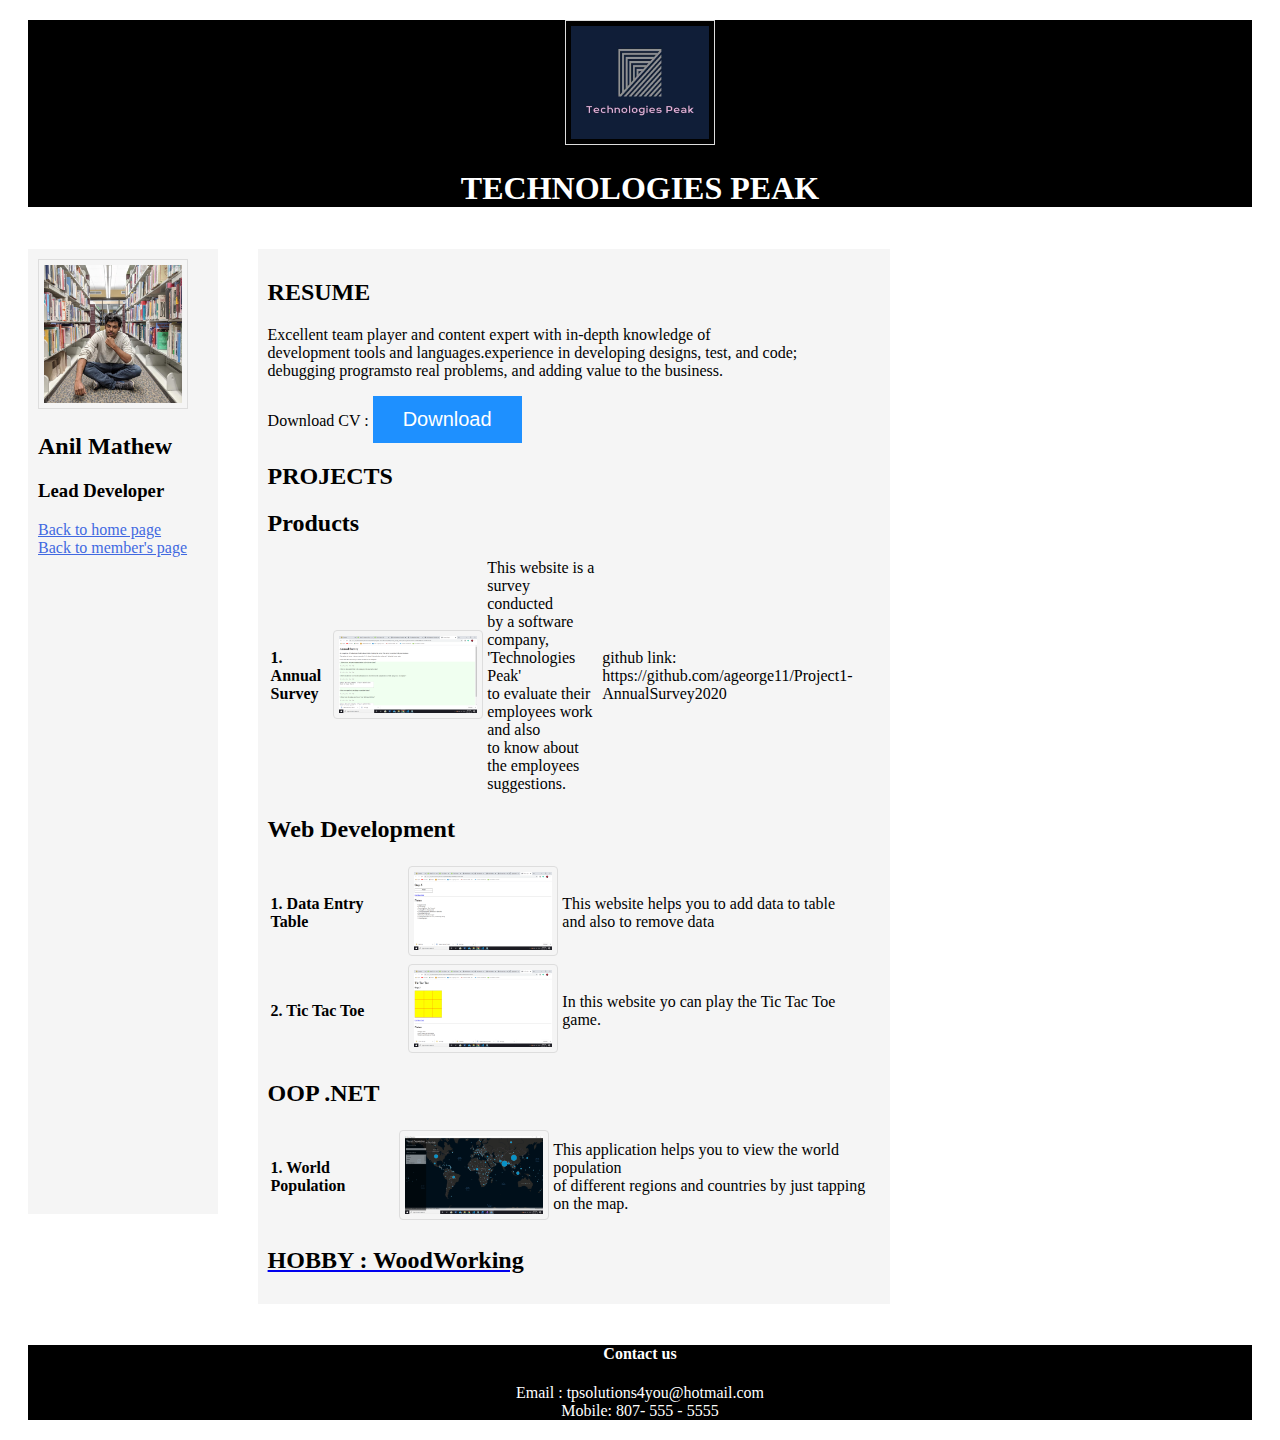
<file: portfolio/mathew_portfolio.html>
<!DOCTYPE html>
<html>
    <head>
        <title>Anil Mathew's Portfolio</title>
        <link href="../styles/portfolio.css" rel="stylesheet" type="text/css">
    </head>
    <body>
     <header>
            <img src="../images/logo.jpg" alt="Logo " title="technologies Peak" width="125" height="125">
            <h1 style="color: white;"><b>TECHNOLOGIES PEAK</b></h1>      
      </header>
    <div class="row">
        <div class="column side">
            <img src="../images/anil1.jpg">
            <h2><b>Anil Mathew</b></h2>
            <h3><b>Lead Developer</b></h3>
            <a href = "../index/index.html" style="float: right; color: royalblue; float: left;">Back to home page</a><br>
            <a href = "../index/members.html" style="float: right; color: royalblue; float: left;">Back to member's page</a>
        </div>
        <div class="column middle">
            <h2><B>RESUME</B></h2>
            <p>Excellent team player and content expert with in-depth knowledge of<br>
            development tools and languages.experience in developing designs, test, and code;<br>
             debugging programsto real problems, and adding value to the business.</p>

             Download CV : <a href="../Resumes/anil mathew.pdf" download>
                <button class="btn"><i class="download"></i> Download</button></a>

            <h2><B>PROJECTS</B></h2>
            <h2><B>Products</B></h2>
            <table>
                <tr><td><b>1. Annual Survey</b></td>
                    <td><img src="../images/Screenshot (1).png" class="pro1"></td>
                    <td>This website is a survey conducted <br>by a software company, 'Technologies Peak'<br>
                    to evaluate their employees work and also <br>to know about the employees suggestions.</td>
                    <td>github link: https://github.com/ageorge11/Project1-AnnualSurvey2020</td>
                </tr>
            </table>
            <h2><B>Web Development</B></h2>
            <table>
                <tr><td><b>1. Data Entry Table</b></td>
                    <td><img src="../images/Screenshot (2).png" class="pro1"></td>
                    <td>This website helps you to add data to table<br> and also to remove data</td>
                </tr>
                <tr><td><b>2. Tic Tac Toe</b></td>
                    <td><img src="../images/Screenshot (3).png" class="pro1"></td>
                    <td>In this website yo can play the Tic Tac Toe game. </td>
                </tr>
            </table>
            <h2><B>OOP .NET</B></h2>
            <table>
                <tr><td><b>1. World Population</b></td>
                    <td><img src="../images/Screenshot (4).png" class="pro1"></td>
                    <td>This application helps you to view the world population<br>
                         of different regions and countries by just tapping on the map.</td>
                </tr>
            </table>
            <h2><a href="../hobbies/mathew_hobbies.html"><b style="color: black;">HOBBY : WoodWorking  </b></a></h2>
        </div>
    </div>
      <footer>                             
        <h4>Contact us</h4>
        <p>Email : tpsolutions4you@hotmail.com<br>
        Mobile: 807- 555 - 5555 </p>           
    </footer>
    </body>
</html>
</file>
<file: styles/index.css>
img {
 border: 1px solid #ddd;
  border-radius: 50%;
  padding: 5px;
  width: 150px;
}

h1 {
    text-shadow: 2px 2px 4px #000000;
}

.services, .vision, .members, h1, a,.header, .footer{
    color: whitesmoke;
}

header {
    margin: 20px;
    background-color: black;
    text-align: center;
    position: sticky;
    top:0px;
}

footer{
  margin: 20px;
  text-align: center;
  background-color: black;
  color : white;
}

.flex-container {    
    display: flex;
    margin: 20px;
    flex-direction: row;
    justify-content: center;    
    background-image: url('../images/flex_cntnr.jpg');
    
  }

.flex-container > div {
    background-color: od;
    margin: 10px;
    padding: 20px;  
    font-size: 25px;
}
</file>
<file: styles/hobbies.css>
body {
    background-color: rgb(43, 42, 42);
}

.label {
    font-family: "Avant Garde", Avantgarde, "Century Gothic", CenturyGothic, "AppleGothic", sans-serif;
    font-size: 92px;
    padding: 80px 50px;
    text-align: center;
    text-transform: uppercase;
    text-rendering: optimizeLegibility;
    color: #fafafa;
    letter-spacing: .05em;
    text-shadow: 
      4px 4px 0px #e1f3ae56, 
      7px 7px 0px rgba(241, 220, 220, 0.2);
}

.images {
    display: inline-block;
    margin: auto;
}

img {
    display: block;
    margin-left: auto;
    margin-right: auto;
    width: 40%;
    transition: 0.5s ease;
    backface-visibility: hidden;
    padding: 10px;
    border-radius: 10px;
}

.image:hover .buttons {
    opacity: 1;
}

.image:hover img {
    border: 2px solid wheat;

}

.buttons {
    display: inline-flex;
    opacity: 0;
    transition: .5s ease;
    position: relative;
    left: 50%;
    top: -50px;
    transform: translate(-50%, -50%);
    -ms-transform: translate(-50%, -50%);
    text-align: center;
    margin: auto;
}

.button {
    background: Black;
    border: 2px solid black;
    font: inherit;
    line-height: 1;
    margin: 0.5em;
    padding: 1em 2em;
    color: rgb(255, 255, 255);
    transition: 0.25s;
}

.button:hover,
.button:focus {
    box-shadow: 0 0.5em 0.5em -0.4em rgb(96, 240, 127);
    transform: translateY(-0.25em);
    border-color: rgb(96, 240, 127);
    color: rgb(96, 240, 127);
}

.content {
    color: white;
    text-align: center;
}
</file>
<file: styles/members.css>
header {
    margin: 20px;
    background-color: black;
    text-align: center;
    position: sticky;
    top:0px;
}

footer{
  margin: 20px;
  text-align: center;
  background-color: black;
  color : white;
}

img {
    border: 1px solid #ddd;
     border-radius: 50%;
     padding: 5px;
     width: 150px;
   }

.image {
    border: 1px solid #ccc;
  }
  
.image:hover {
    border: 1px solid #777;
  }
  
.image img {
    height: auto;
  }

.details {
    padding: 15px;
    text-align: center;
  }  
  
.member {
      text-align: center;
    padding: 0 20px;
    float: left;
    width: 24.99999%;
    color: black;
}
  
.main {
  min-height: calc(100vh - 211px - 58px);
}
</file>
<file: styles/portfolio.css>
header {
    margin: 20px;
    background-color: black;
    text-align: center;
    position: sticky;
    top:0px;
}

footer{
  margin: 20px;
  text-align: center;
  background-color: black;
  color : white;
}

img {
    border: 1px solid #ddd;
     padding: 5px;
     width: 150px;
}

*{
    box-sizing: border-box ;
}

.row {
    min-height: calc(100vh - 211px - 58px);
}

.column {
    float: left;
    padding: 10px;
    margin: 20px;
}

.column.side {
    width: 15%;
    background-color: whitesmoke;
    height: 965px;
    
  }

  .column.middle {
    width: 50%;
    background-color: whitesmoke;
  }

  .row:after {
    content: "";
    display: table;
    clear: both;
  }

  .btn {
    background-color: DodgerBlue;
    border: none;
    color: white;
    padding: 12px 30px;
    cursor: pointer;
    font-size: 20px;
  }
  
  /* Darker background on mouse-over */
  .btn:hover {
    background-color: RoyalBlue;
  }

  .pro1 {
    border: 1px solid #ddd;
    border-radius: 4px;
    padding: 5px;
    width: 150px;
  }
</file>
